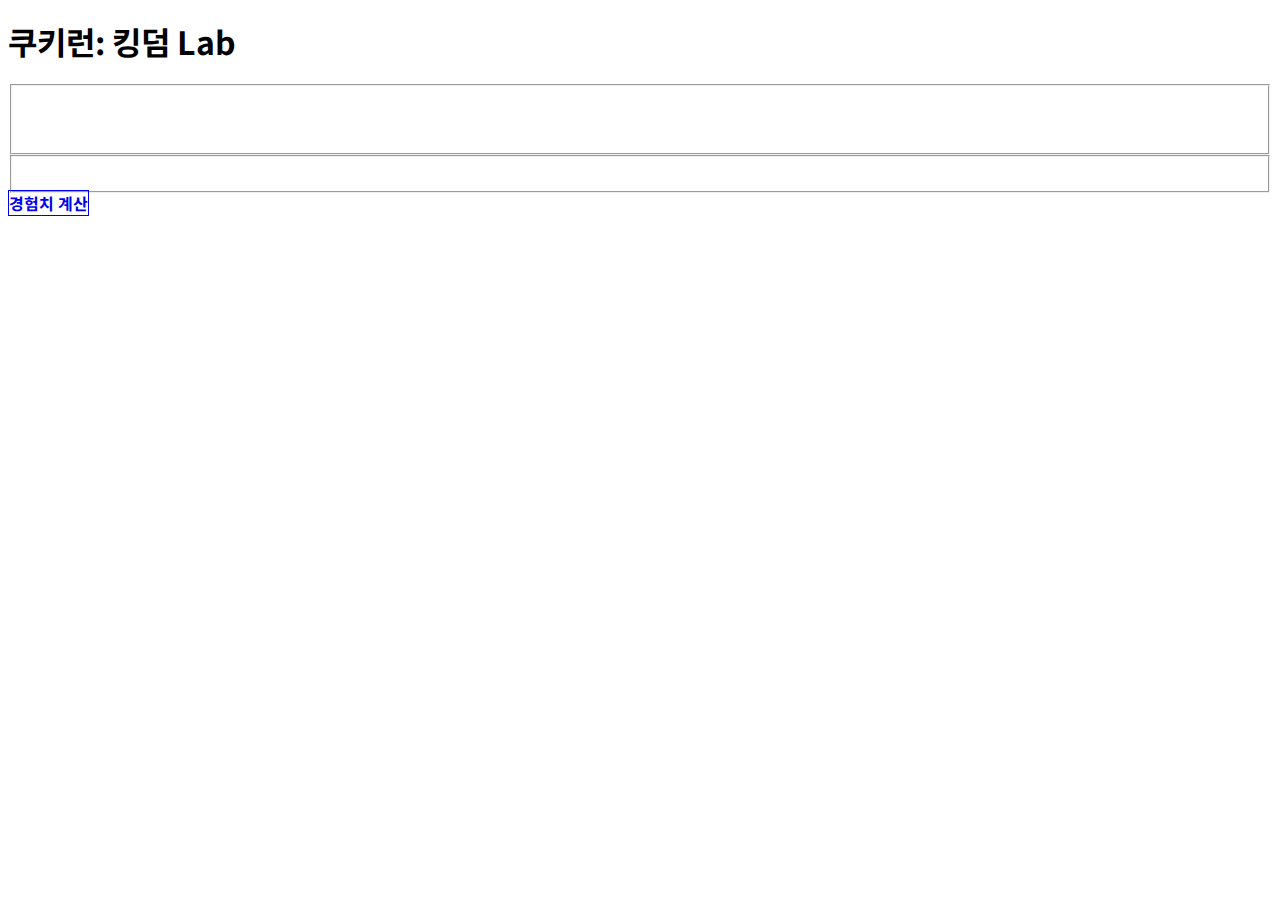
<file: index.html>
<!DOCTYPE html>
<html>
<head>
	<title>쿠키런: 킹덤 Lab</title>
	<meta charset="utf-8">
	<meta name="viewport" content="width=device-width, initial-scale=1">
	<link rel="stylesheet" href="./themes/crk.min.css">
	<link rel="stylesheet" href="./themes/jquery.mobile.icons.min.css">
	<link rel="stylesheet" href="https://ajax.aspnetcdn.com/ajax/jquery.mobile/1.4.5/jquery.mobile.structure-1.4.5.min.css">
	<link rel="stylesheet" href="./css/jquery.modal.css">
	<link rel="stylesheet" href="./css/jquery.countdown.css">
	<style type="text/css">
	.ui-block-a, .ui-block-b, .ui-block-c, .ui-block-d, .ui-block-e { text-align: center; }
	</style>
	<script src="https://ajax.aspnetcdn.com/ajax/jQuery/jquery-1.12.4.min.js"></script>
	<script src="https://ajax.aspnetcdn.com/ajax/jquery.mobile/1.4.5/jquery.mobile-1.4.5.min.js"></script>
	<script src="./js/jquery.modal.js"></script>
	<script src="./js/alert_plugin.js"></script>
	<script src="./js/jquery.plugin.min.js"></script>
	<script src="./js/jquery.countdown.js"></script>
	<script src="./js/jquery.countdown-ko.js"></script>
	<script src="./js/index.js"></script>
</head>
<body>
	<div data-role="page" data-theme="a" id="main_page">
	    <div data-role="header">
			<h1>쿠키런: 킹덤 Lab</h1>
		</div>
	    <div data-role="main" class="ui-content">
			<fieldset class="ui-grid-solo">
				<div class="ui-block-a"><h2 style="color:white; margin-top: 0px;">컨텐츠 남은 시간</h2></div>
			</fieldset>
			<fieldset class="ui-grid-a">
				<div class="ui-block-a"><h3 id="content_1" style="color:yellow; margin-top: 0px;"></h3></div>
				<div class="ui-block-b"><div id="countdown_content_1"></div></div>
				<div class="ui-block-a"><h3 id="content_2" style="color:yellow; margin-top: 0px;"></h3></div>
				<div class="ui-block-b"><div id="countdown_content_2"></div></div>
			</fieldset>
			<a href="./calc_xp" rel="external" class="ui-btn ui-icon-star ui-btn-icon-left">경험치 계산</a>
	    </div>
	    <div data-role="footer" data-position="fixed">
			<h1><a href="https://marondochi.github.io/crob/" rel="external" style="color: white; text-decoration: none;">오븐브레이크 Lab</a></h1>
		</div>
	</div>
</body>
</html>
</file>
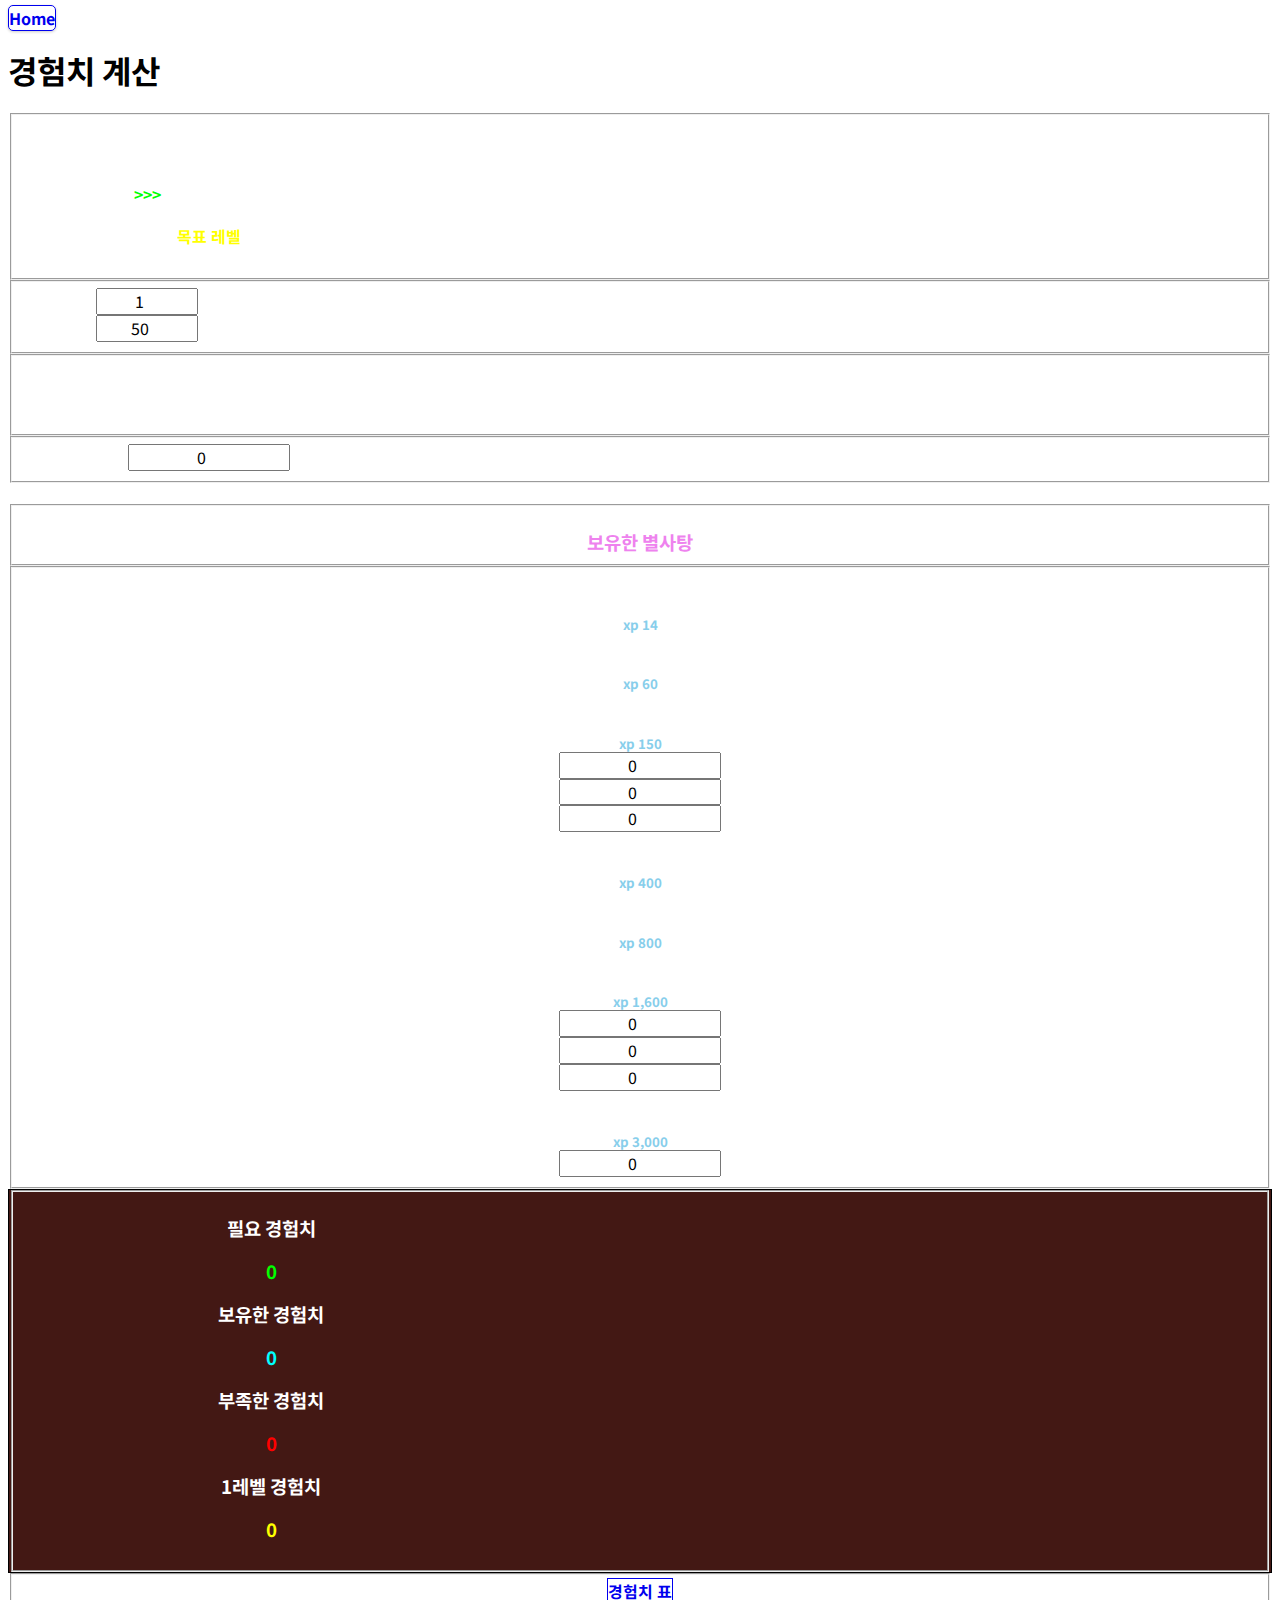
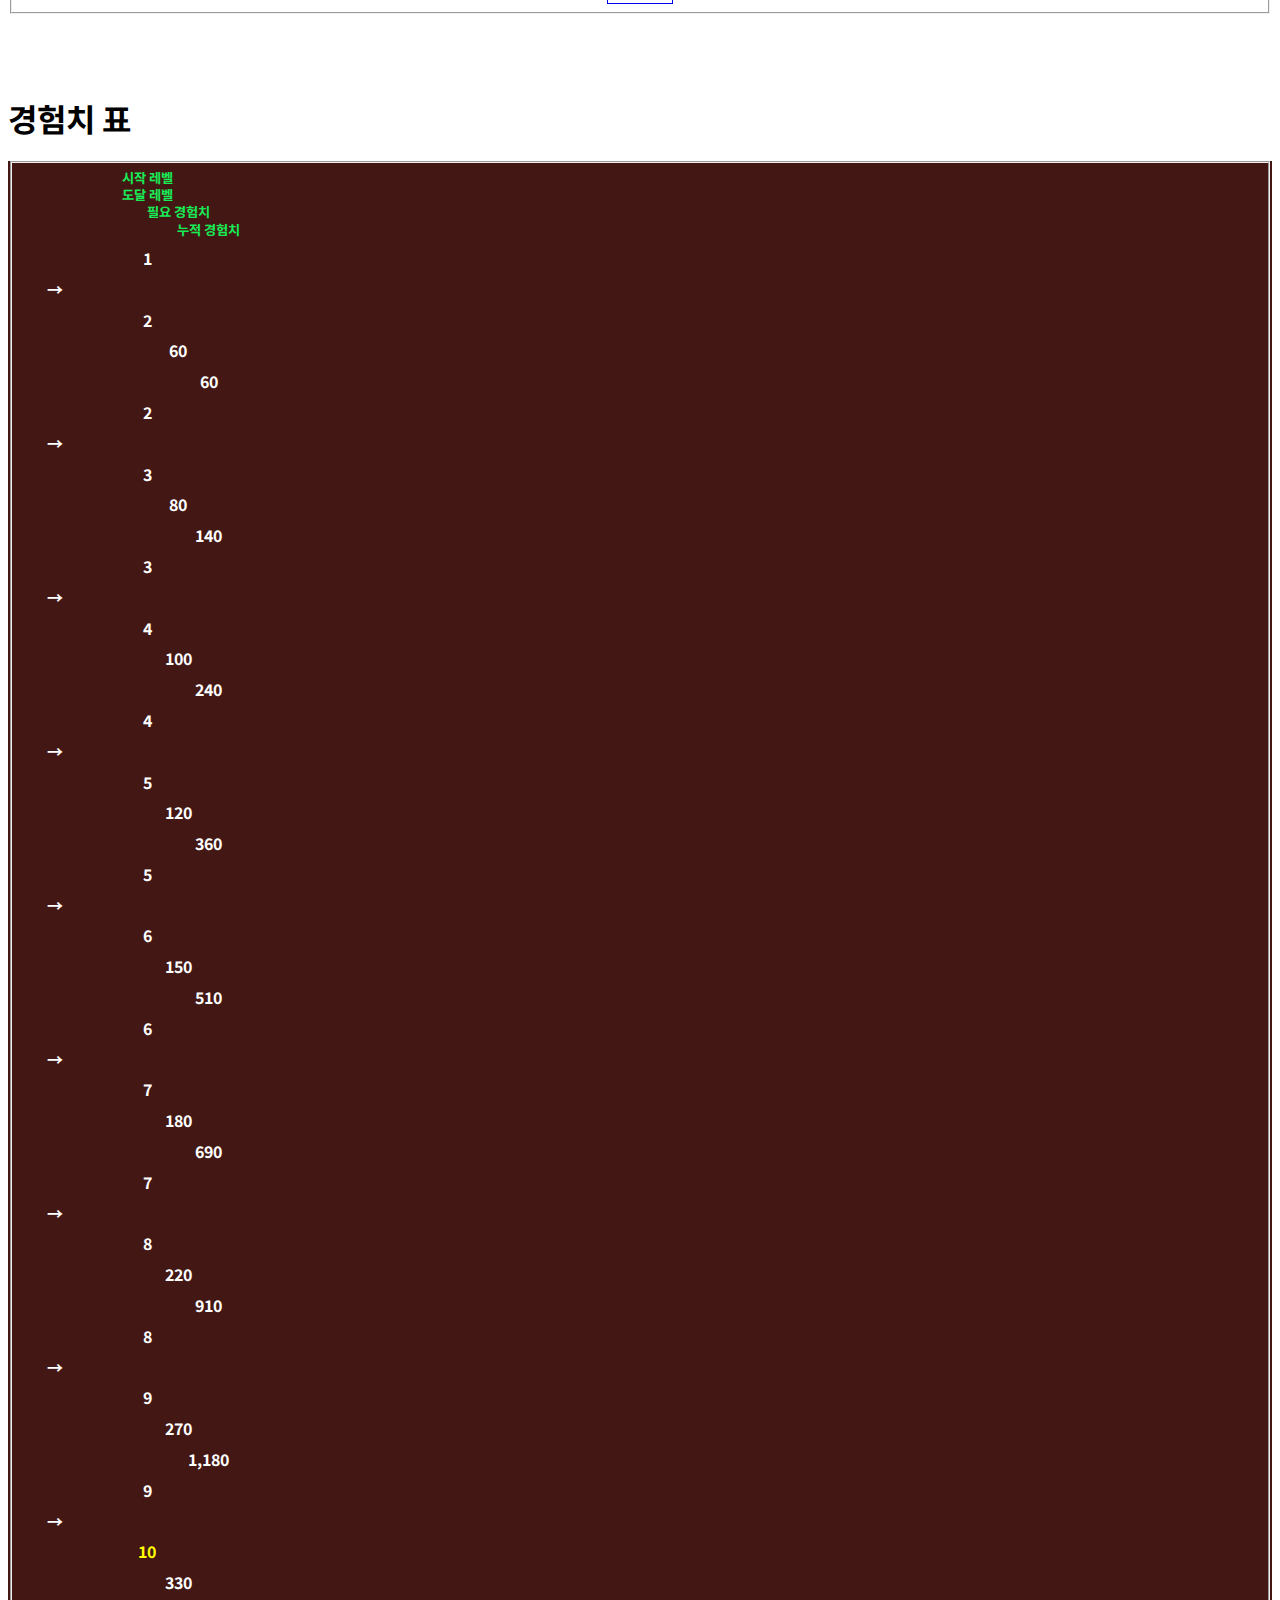
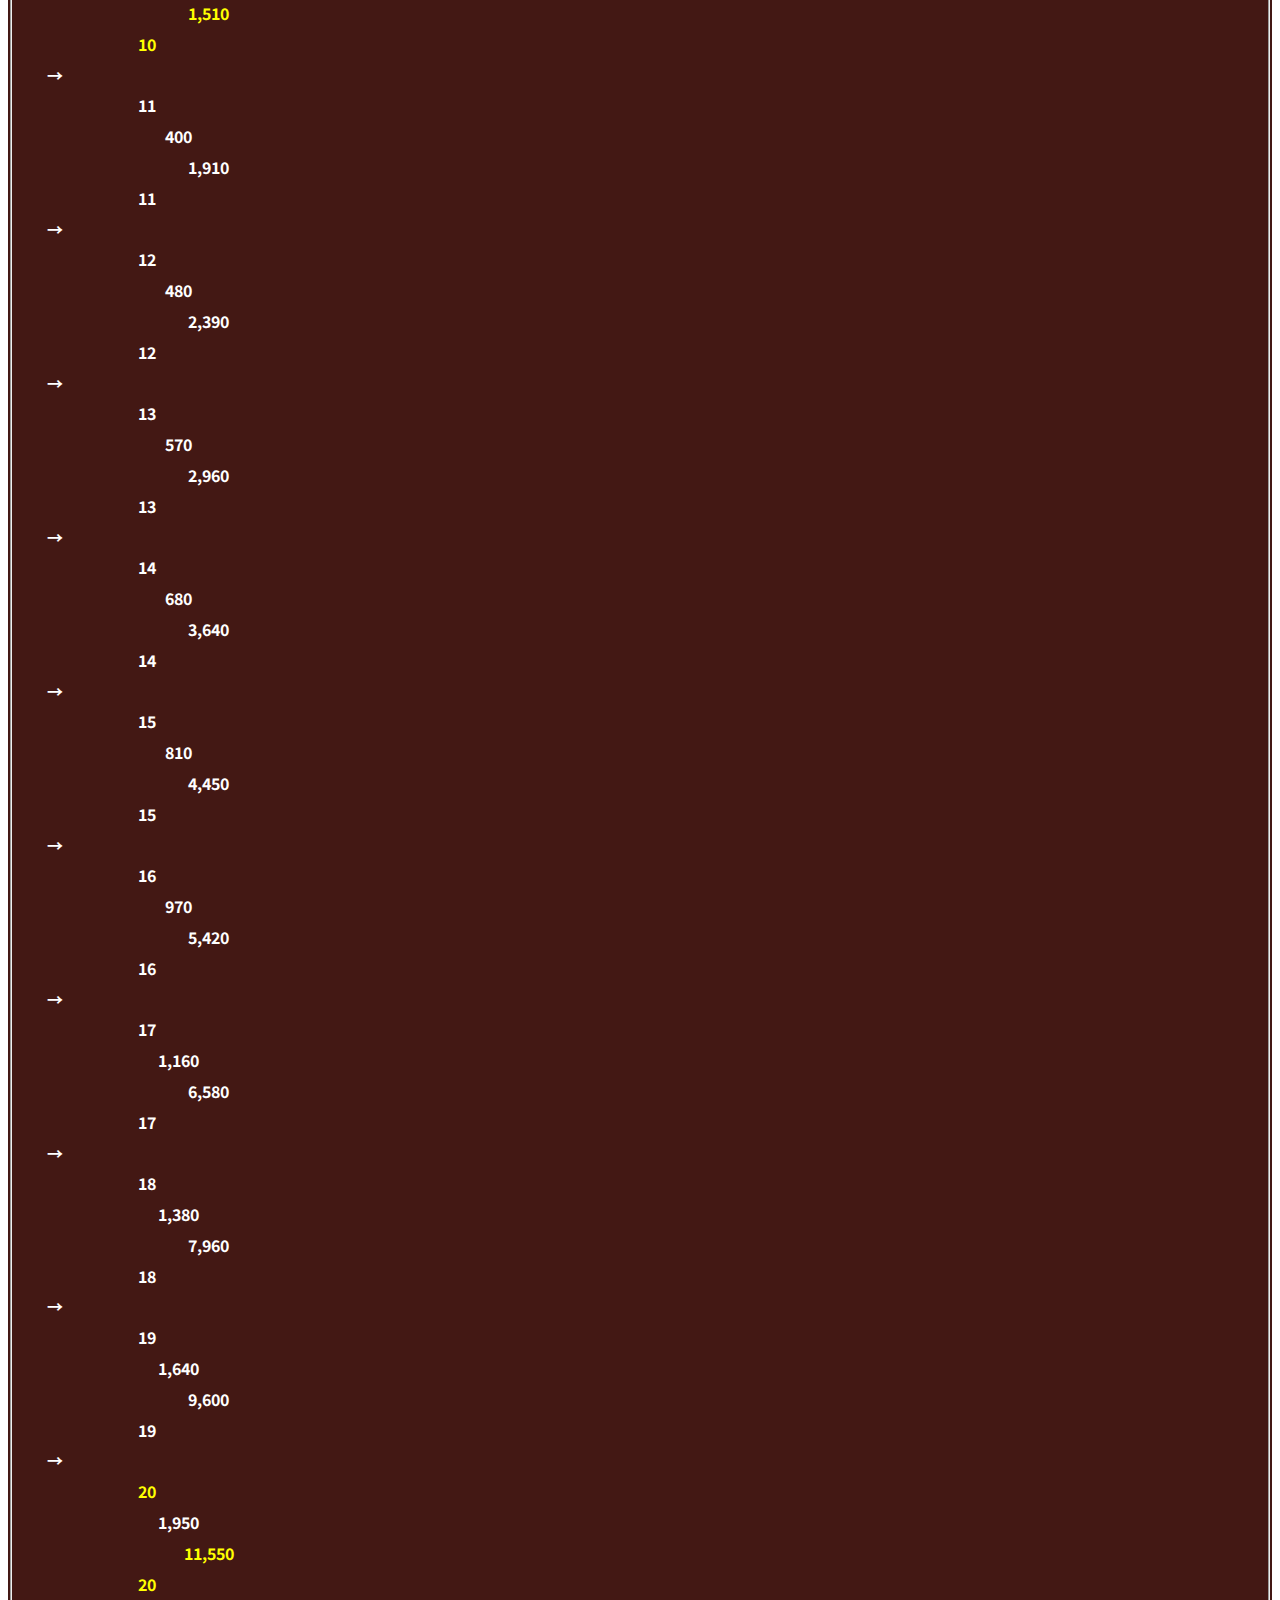
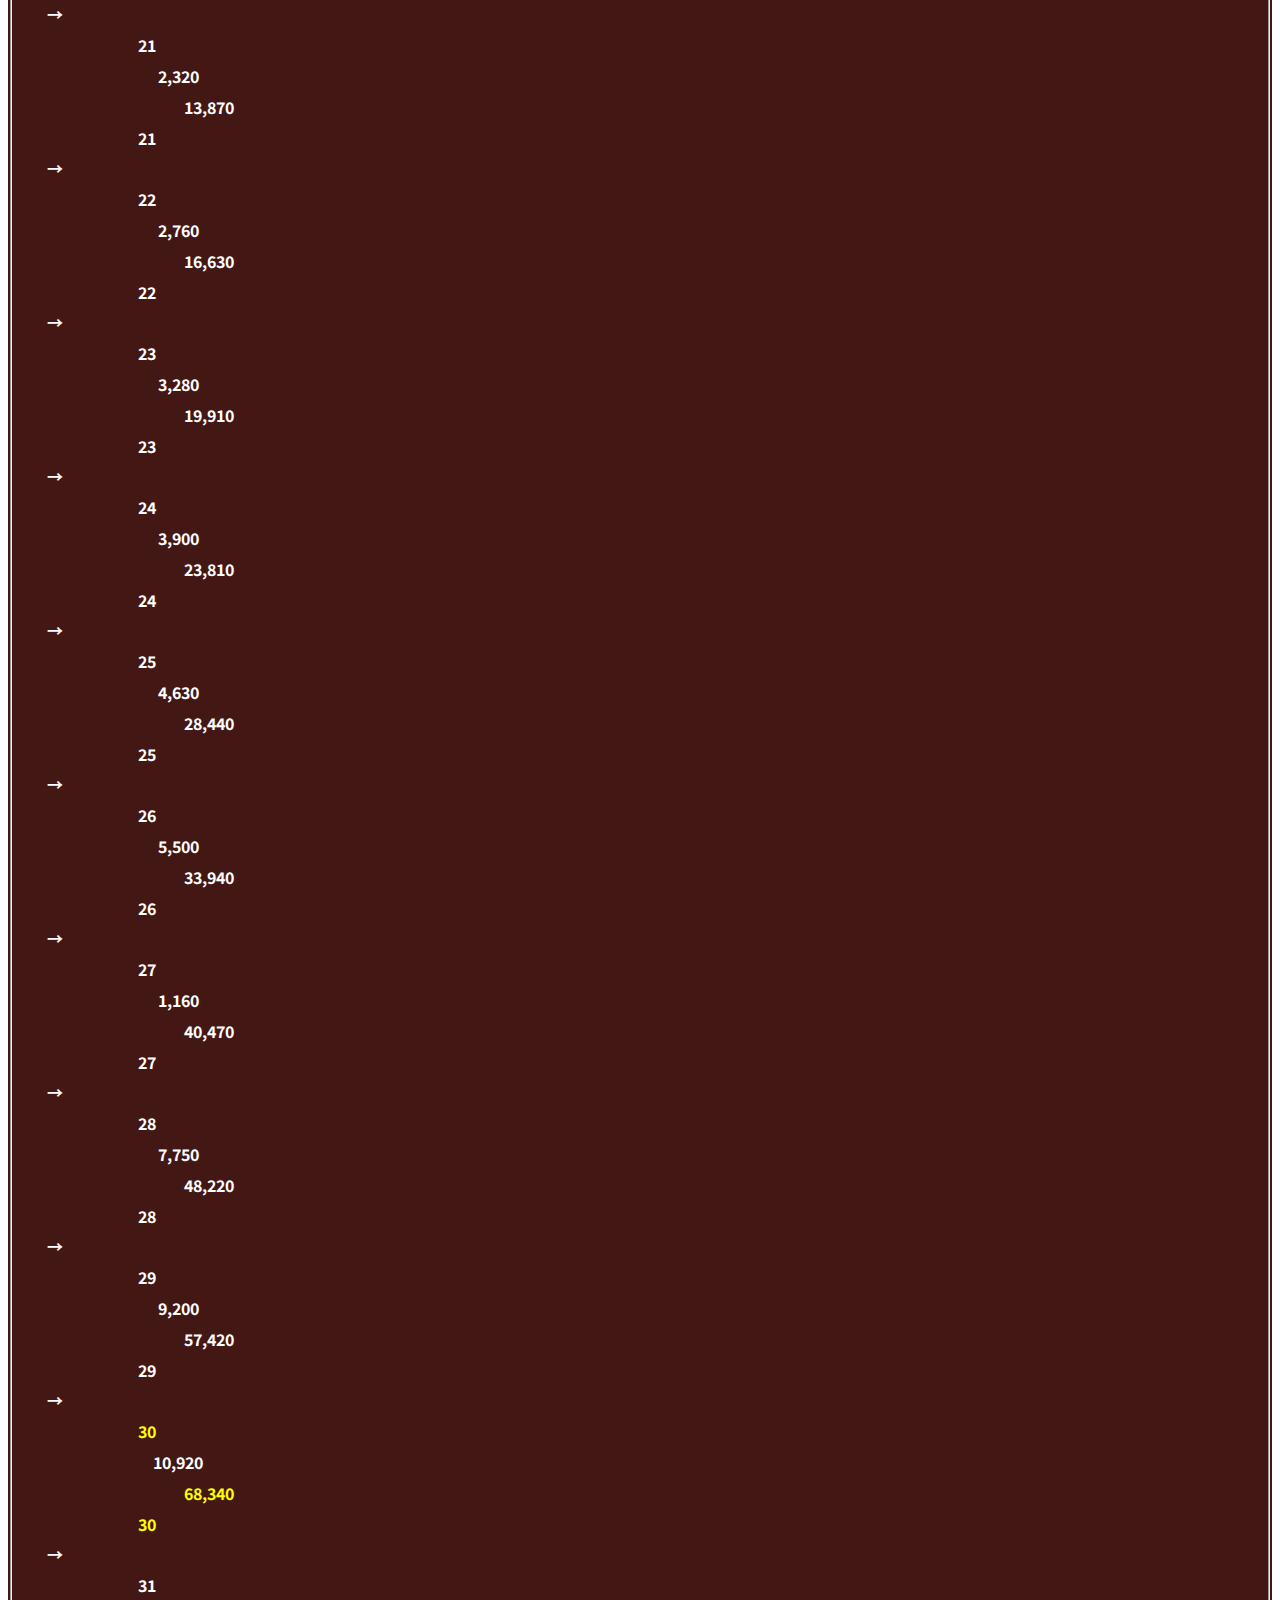
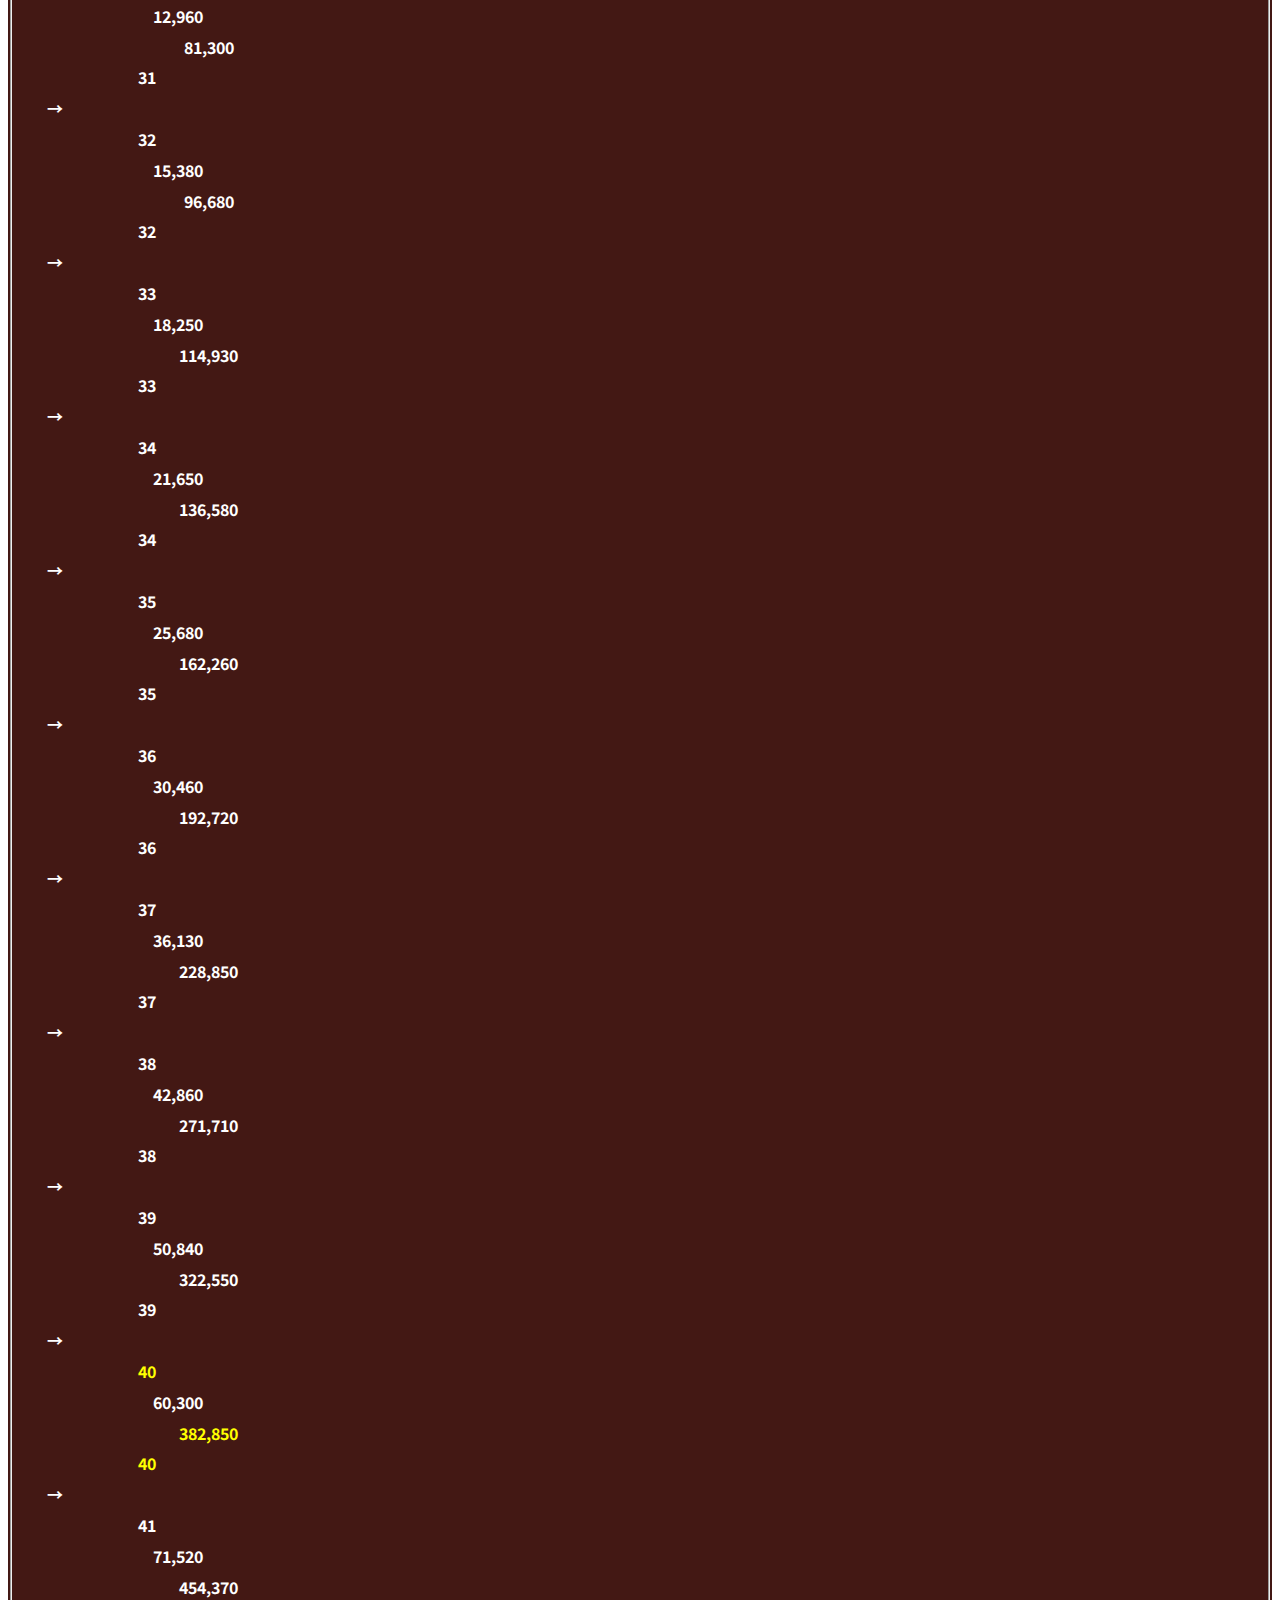
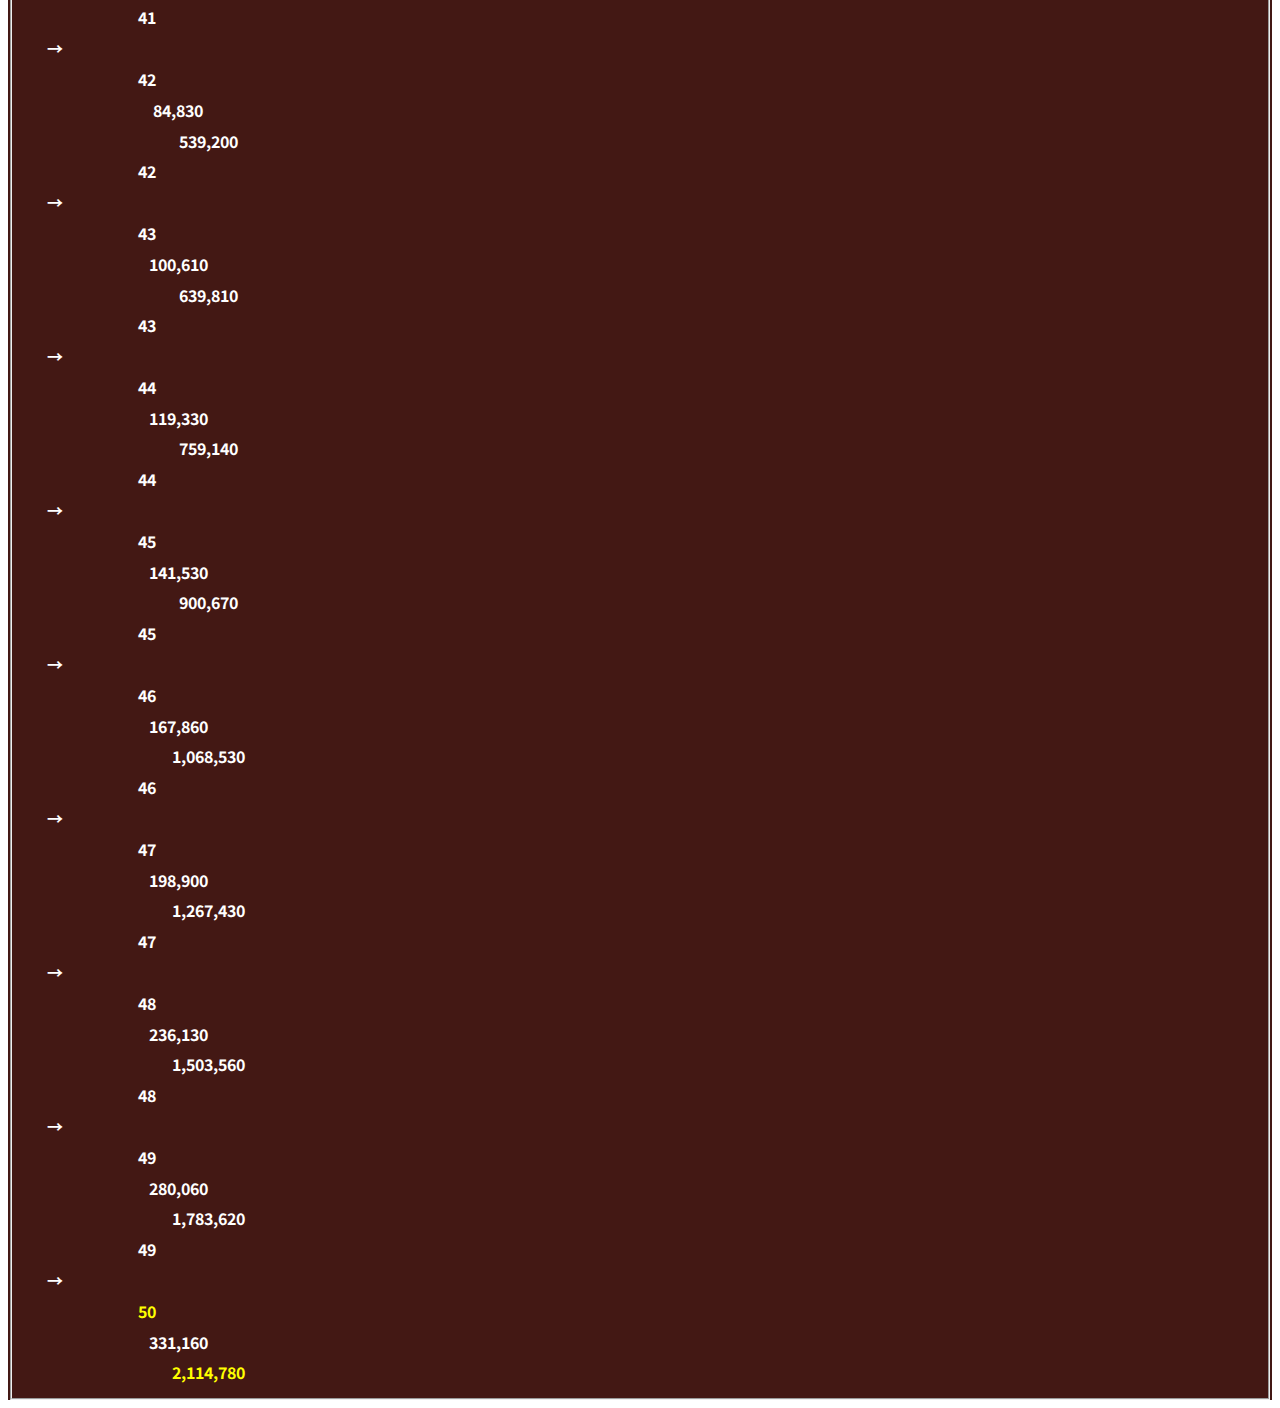
<file: calc_xp.html>
<!DOCTYPE html>
<html>
<head>
	<title>경험치 계산</title>
	<meta charset="utf-8">
	<meta name="viewport" content="width=device-width, initial-scale=1">
	<link rel="stylesheet" href="./themes/crk.min.css">
	<link rel="stylesheet" href="./themes/jquery.mobile.icons.min.css">
	<link rel="stylesheet" href="https://ajax.aspnetcdn.com/ajax/jquery.mobile/1.4.5/jquery.mobile.structure-1.4.5.min.css">
	<style>
		ul {
			border: 1px solid black;
		}
		.ui-block-a, .ui-block-b, .ui-block-c, .ui-block-d, .ui-block-e { text-align: center; }
	</style>
	<script src="https://ajax.aspnetcdn.com/ajax/jQuery/jquery-1.12.4.min.js"></script>
	<script src="https://ajax.aspnetcdn.com/ajax/jquery.mobile/1.4.5/jquery.mobile-1.4.5.min.js"></script>
	<script src="./js/jquery.toast.js"></script>
	<script src="./js/calc_xp.js"></script>
</head>
<body>
	<div data-role="page" data-theme="a" id="calc_xp_page">
		<div data-role="header">
			<a href="https://marondochi.github.io/crk/" rel="external" class="ui-btn ui-corner-all ui-shadow ui-icon-home ui-btn-icon-left">Home</a>
			<h1>경험치 계산</h1>
		</div>
		<div data-role="main" class="ui-content">
			<fieldset class="ui-grid-d">
				<div class="ui-block-a" style="width: 10%;"></div>
				<div class="ui-block-b" style="width: 30%;"><h4 style="color: white;">현재 레벨</h4></div>
				<div class="ui-block-c" style="width: 20%;"><h4 style="color: #00FF00;">>>></h4></div>
				<div class="ui-block-d" style="width: 30%;"><h4 style="color: yellow;">목표 레벨</h4></div>
				<div class="ui-block-e" style="width: 10%;"></div>
			</fieldset>
			<fieldset class="ui-grid-d">
				<div class="ui-block-a" style="width: 15%;"></div>
				<div class="ui-block-b" style="width: 20%;"><input type="number" id="curr_level" data-mini="true" data-inline="true" value="1" min="1" max="49" placeholder="1~49"  style="text-align: center;" onchange="levelValidation(this);"></div>
				<div class="ui-block-c" style="width: 30%;"></div>
				<div class="ui-block-d" style="width: 20%;"><input type="number" id="archive_level" data-mini="true" data-inline="true" value="50" min="2" max="50" placeholder="2~50" style="text-align: center;" onchange="levelValidation(this);"></div>
				<div class="ui-block-e" style="width: 15%;"></div>
			</fieldset>
			<fieldset class="ui-grid-solo">
				<div class="ui-block-a"><h4 style="color: white;">현재 경험치</h4></div>
			</fieldset>
			<fieldset class="ui-grid-d">
				<div class="ui-block-a" style="width: 35%;"></div>
				<div class="ui-block-b" style="width: 30%;"><input type="number" id="curr_xp" data-inline="true" value="0" min="0" max="331159"  style="text-align: center;" onchange="levelValidation(this);"></div>
				<div class="ui-block-c" style="width: 35%;"></div>
			</fieldset>
			<br>
			<fieldset class="ui-grid-solo">
				<div class="ui-block-a"><h3 style="color: violet; margin-bottom: 0px;">보유한 별사탕</h3></div>
			</fieldset>
			<fieldset class="ui-grid-b">
				<div class="ui-block-a">
					<h4 style="color: white; margin-bottom: 0px;">레벨 1</h4>
					<h5 style="color: skyblue; margin-top: 0px; margin-bottom: 0px;">xp 14</h5>
				</div>
				<div class="ui-block-b">
					<h4 style="color: white; margin-bottom: 0px;">레벨 2</h4>
					<h5 style="color: skyblue; margin-top: 0px; margin-bottom: 0px;">xp 60</h5>
				</div>
				<div class="ui-block-c">
					<h4 style="color: white; margin-bottom: 0px;">레벨 3</h4>
					<h5 style="color: skyblue; margin-top: 0px; margin-bottom: 0px;">xp 150</h5>
				</div>
				<div class="ui-block-a"><input type="number" id="star_jelly_1" data-mini="true" data-inline="true" value="0" min="0" max="999999" style="text-align: center;" onchange="levelValidation(this);"></div>
				<div class="ui-block-b"><input type="number" id="star_jelly_2" data-mini="true" data-inline="true" value="0" min="0" max="999999" style="text-align: center;" onchange="levelValidation(this);"></div>
				<div class="ui-block-c"><input type="number" id="star_jelly_3" data-mini="true" data-inline="true" value="0" min="0" max="999999" style="text-align: center;" onchange="levelValidation(this);"></div>
				<div class="ui-block-a">
					<h4 style="color: white; margin-bottom: 0px;">레벨 4</h4>
					<h5 style="color: skyblue; margin-top: 0px; margin-bottom: 0px;">xp 400</h5>
				</div>
				<div class="ui-block-b">
					<h4 style="color: white; margin-bottom: 0px;">레벨 5</h4>
					<h5 style="color: skyblue; margin-top: 0px; margin-bottom: 0px;">xp 800</h5>
				</div>
				<div class="ui-block-c">
					<h4 style="color: white; margin-bottom: 0px;">레벨 6</h4>
					<h5 style="color: skyblue; margin-top: 0px; margin-bottom: 0px;">xp 1,600</h5>
				</div>
				<div class="ui-block-a"><input type="number" id="star_jelly_4" data-mini="true" data-inline="true" value="0" min="0" max="999999" style="text-align: center;" onchange="levelValidation(this);"></div>
				<div class="ui-block-b"><input type="number" id="star_jelly_5" data-mini="true" data-inline="true" value="0" min="0" max="999999" style="text-align: center;" onchange="levelValidation(this);"></div>
				<div class="ui-block-c"><input type="number" id="star_jelly_6" data-mini="true" data-inline="true" value="0" min="0" max="999999" style="text-align: center;" onchange="levelValidation(this);"></div>
				<div class="ui-block-a">
					<h4 style="color: white; margin-bottom: 0px;">레벨 7</h4>
					<h5 style="color: skyblue; margin-top: 0px; margin-bottom: 0px;">xp 3,000</h5>
				</div>
				<div class="ui-block-a"><input type="number" id="star_jelly_7" data-mini="true" data-inline="true" value="0" min="0" max="999999" style="text-align: center;"></div>
			</fieldset>
			<div class="ui-body ui-body-a">
				<fieldset class="ui-grid-c">
					<div class="ui-block-a" style="width: 10%;"></div>
					<div class="ui-block-b" style="width: 40%;"><h3 style="color: white;">필요 경험치</h3></div>
					<div class="ui-block-c" style="width: 40%;"><h3 id="total_req_xp" style="color: #00ff00;">0</h3></div>
					<div class="ui-block-d" style="width: 10%;"></div>
					<div class="ui-block-a" style="width: 10%;"></div>
					<div class="ui-block-b" style="width: 40%;"><h3 style="color: white;">보유한 경험치</h3></div>
					<div class="ui-block-c" style="width: 40%;"><h3 id="avail_xp" style="color: #00ffff;">0</h3></div>
					<div class="ui-block-d" style="width: 10%;"></div>
					<div class="ui-block-a" style="width: 10%;"></div>
					<div class="ui-block-b" style="width: 40%;"><h3 style="color: white;">부족한 경험치</h3></div>
					<div class="ui-block-c" style="width: 40%;"><h3 id="req_xp_for_star_jelly" style="color: #ff0000;">0</h3></div>
					<div class="ui-block-d" style="width: 10%;"></div>
					<div class="ui-block-a" style="width: 10%;"></div>
					<div class="ui-block-b" style="width: 40%;"><h3 style="color: white;">1레벨 경험치</h3></div>
					<div class="ui-block-c" style="width: 40%;"><h3 id="req_lv1_xp_for_star_jelly" style="color: #ffff00;">0</h3></div>
					<div class="ui-block-d" style="width: 10%;"></div>
				</fieldset>
			</div>
			<fieldset class="ui-grid-solo">
				<div class="ui-block-a"><a href="#xp_table_dialog" class="ui-btn" style="text-decoration:none;">경험치 표</a></div>
			</fieldset>
		</div>
		<div data-role="footer" data-position="fixed">
			<h1><a href="https://marondochi.github.io/crob/" rel="external" style="color: white; text-decoration: none;">오븐브레이크 Lab</a></h1>
		</div>
	</div>
	<div data-role="dialog" id="xp_table_dialog">
		<div data-role="header">
			<h1>경험치 표</h1>
		</div>
		<div data-role="main" class="ui-content" style="background-color: #431814;">
			<fieldset class="ui-grid-d">
				<div class="ui-block-a" style="width: 20%;"><h5 style="color: #17EC57; margin-top: 0px; margin-bottom: 0px;">시작 레벨</h5></div>
				<div class="ui-block-b" style="width: 5%;"></div>
				<div class="ui-block-c" style="width: 20%;"><h5 style="color: #17EC57; margin-top: 0px; margin-bottom: 0px;">도달 레벨</h5></div>
				<div class="ui-block-d" style="width: 25%;"><h5 style="color: #17EC57; margin-top: 0px; margin-bottom: 0px;">필요 경험치</h5></div>
				<div class="ui-block-e" style="width: 30%;"><h5 style="color: #17EC57; margin-top: 0px; margin-bottom: 0px;">누적 경험치</h5></div>
				<div class="ui-block-a" style="width: 20%;"><h4 style="color: white; margin-top: 10px; margin-bottom: 5px;">1</h4></div>
				<div class="ui-block-b" style="width: 5%;"><h4 style="color: white; margin-top: 10px; margin-bottom: 5px;">→</h4></div>
				<div class="ui-block-c" style="width: 20%;"><h4 style="color: white; margin-top: 10px; margin-bottom: 5px;">2</h4></div>
				<div class="ui-block-d" style="width: 25%;"><h4 id="req_xp_2" style="color: white; margin-top: 10px; margin-bottom: 5px;">60</h4></div>
				<div class="ui-block-e" style="width: 30%;"><h4 id="req_total_xp_2" style="color: white; margin-top: 10px; margin-bottom: 5px;">60</h4></div>
				<div class="ui-block-a" style="width: 20%;"><h4 style="color: white; margin-top: 10px; margin-bottom: 5px;">2</h4></div>
				<div class="ui-block-b" style="width: 5%;"><h4 style="color: white; margin-top: 10px; margin-bottom: 5px;">→</h4></div>
				<div class="ui-block-c" style="width: 20%;"><h4 style="color: white; margin-top: 10px; margin-bottom: 5px;">3</h4></div>
				<div class="ui-block-d" style="width: 25%;"><h4 id="req_xp_3" style="color: white; margin-top: 10px; margin-bottom: 5px;">80</h4></div>
				<div class="ui-block-e" style="width: 30%;"><h4 id="req_total_xp_3" style="color: white; margin-top: 10px; margin-bottom: 5px;">140</h4></div>
				<div class="ui-block-a" style="width: 20%;"><h4 style="color: white; margin-top: 10px; margin-bottom: 5px;">3</h4></div>
				<div class="ui-block-b" style="width: 5%;"><h4 style="color: white; margin-top: 10px; margin-bottom: 5px;">→</h4></div>
				<div class="ui-block-c" style="width: 20%;"><h4 style="color: white; margin-top: 10px; margin-bottom: 5px;">4</h4></div>
				<div class="ui-block-d" style="width: 25%;"><h4 id="req_xp_4" style="color: white; margin-top: 10px; margin-bottom: 5px;">100</h4></div>
				<div class="ui-block-e" style="width: 30%;"><h4 id="req_total_xp_4" style="color: white; margin-top: 10px; margin-bottom: 5px;">240</h4></div>
				<div class="ui-block-a" style="width: 20%;"><h4 style="color: white; margin-top: 10px; margin-bottom: 5px;">4</h4></div>
				<div class="ui-block-b" style="width: 5%;"><h4 style="color: white; margin-top: 10px; margin-bottom: 5px;">→</h4></div>
				<div class="ui-block-c" style="width: 20%;"><h4 style="color: white; margin-top: 10px; margin-bottom: 5px;">5</h4></div>
				<div class="ui-block-d" style="width: 25%;"><h4 id="req_xp_5" style="color: white; margin-top: 10px; margin-bottom: 5px;">120</h4></div>
				<div class="ui-block-e" style="width: 30%;"><h4 id="req_total_xp_5" style="color: white; margin-top: 10px; margin-bottom: 5px;">360</h4></div>
				<div class="ui-block-a" style="width: 20%;"><h4 style="color: white; margin-top: 10px; margin-bottom: 5px;">5</h4></div>
				<div class="ui-block-b" style="width: 5%;"><h4 style="color: white; margin-top: 10px; margin-bottom: 5px;">→</h4></div>
				<div class="ui-block-c" style="width: 20%;"><h4 style="color: white; margin-top: 10px; margin-bottom: 5px;">6</h4></div>
				<div class="ui-block-d" style="width: 25%;"><h4 id="req_xp_6" style="color: white; margin-top: 10px; margin-bottom: 5px;">150</h4></div>
				<div class="ui-block-e" style="width: 30%;"><h4 id="req_total_xp_6" style="color: white; margin-top: 10px; margin-bottom: 5px;">510</h4></div>
				<div class="ui-block-a" style="width: 20%;"><h4 style="color: white; margin-top: 10px; margin-bottom: 5px;">6</h4></div>
				<div class="ui-block-b" style="width: 5%;"><h4 style="color: white; margin-top: 10px; margin-bottom: 5px;">→</h4></div>
				<div class="ui-block-c" style="width: 20%;"><h4 style="color: white; margin-top: 10px; margin-bottom: 5px;">7</h4></div>
				<div class="ui-block-d" style="width: 25%;"><h4 id="req_xp_7" style="color: white; margin-top: 10px; margin-bottom: 5px;">180</h4></div>
				<div class="ui-block-e" style="width: 30%;"><h4 id="req_total_xp_7" style="color: white; margin-top: 10px; margin-bottom: 5px;">690</h4></div>
				<div class="ui-block-a" style="width: 20%;"><h4 style="color: white; margin-top: 10px; margin-bottom: 5px;">7</h4></div>
				<div class="ui-block-b" style="width: 5%;"><h4 style="color: white; margin-top: 10px; margin-bottom: 5px;">→</h4></div>
				<div class="ui-block-c" style="width: 20%;"><h4 style="color: white; margin-top: 10px; margin-bottom: 5px;">8</h4></div>
				<div class="ui-block-d" style="width: 25%;"><h4 id="req_xp_8" style="color: white; margin-top: 10px; margin-bottom: 5px;">220</h4></div>
				<div class="ui-block-e" style="width: 30%;"><h4 id="req_total_xp_8" style="color: white; margin-top: 10px; margin-bottom: 5px;">910</h4></div>
				<div class="ui-block-a" style="width: 20%;"><h4 style="color: white; margin-top: 10px; margin-bottom: 5px;">8</h4></div>
				<div class="ui-block-b" style="width: 5%;"><h4 style="color: white; margin-top: 10px; margin-bottom: 5px;">→</h4></div>
				<div class="ui-block-c" style="width: 20%;"><h4 style="color: white; margin-top: 10px; margin-bottom: 5px;">9</h4></div>
				<div class="ui-block-d" style="width: 25%;"><h4 id="req_xp_9" style="color: white; margin-top: 10px; margin-bottom: 5px;">270</h4></div>
				<div class="ui-block-e" style="width: 30%;"><h4 id="req_total_xp_9" style="color: white; margin-top: 10px; margin-bottom: 5px;">1,180</h4></div>
				<div class="ui-block-a" style="width: 20%;"><h4 style="color: white; margin-top: 10px; margin-bottom: 5px;">9</h4></div>
				<div class="ui-block-b" style="width: 5%;"><h4 style="color: white; margin-top: 10px; margin-bottom: 5px;">→</h4></div>
				<div class="ui-block-c" style="width: 20%;"><h4 style="color: yellow; margin-top: 10px; margin-bottom: 5px;">10</h4></div>
				<div class="ui-block-d" style="width: 25%;"><h4 id="req_xp_10" style="color: white; margin-top: 10px; margin-bottom: 5px;">330</h4></div>
				<div class="ui-block-e" style="width: 30%;"><h4 id="req_total_xp_10" style="color: yellow; margin-top: 10px; margin-bottom: 5px;">1,510</h4></div>
				<div class="ui-block-a" style="width: 20%;"><h4 style="color: yellow; margin-top: 10px; margin-bottom: 5px;">10</h4></div>
				<div class="ui-block-b" style="width: 5%;"><h4 style="color: white; margin-top: 10px; margin-bottom: 5px;">→</h4></div>
				<div class="ui-block-c" style="width: 20%;"><h4 style="color: white; margin-top: 10px; margin-bottom: 5px;">11</h4></div>
				<div class="ui-block-d" style="width: 25%;"><h4 id="req_xp_11" style="color: white; margin-top: 10px; margin-bottom: 5px;">400</h4></div>
				<div class="ui-block-e" style="width: 30%;"><h4 id="req_total_xp_11" style="color: white; margin-top: 10px; margin-bottom: 5px;">1,910</h4></div>
				<div class="ui-block-a" style="width: 20%;"><h4 style="color: white; margin-top: 10px; margin-bottom: 5px;">11</h4></div>
				<div class="ui-block-b" style="width: 5%;"><h4 style="color: white; margin-top: 10px; margin-bottom: 5px;">→</h4></div>
				<div class="ui-block-c" style="width: 20%;"><h4 style="color: white; margin-top: 10px; margin-bottom: 5px;">12</h4></div>
				<div class="ui-block-d" style="width: 25%;"><h4 id="req_xp_12" style="color: white; margin-top: 10px; margin-bottom: 5px;">480</h4></div>
				<div class="ui-block-e" style="width: 30%;"><h4 id="req_total_xp_12" style="color: white; margin-top: 10px; margin-bottom: 5px;">2,390</h4></div>
				<div class="ui-block-a" style="width: 20%;"><h4 style="color: white; margin-top: 10px; margin-bottom: 5px;">12</h4></div>
				<div class="ui-block-b" style="width: 5%;"><h4 style="color: white; margin-top: 10px; margin-bottom: 5px;">→</h4></div>
				<div class="ui-block-c" style="width: 20%;"><h4 style="color: white; margin-top: 10px; margin-bottom: 5px;">13</h4></div>
				<div class="ui-block-d" style="width: 25%;"><h4 id="req_xp_13" style="color: white; margin-top: 10px; margin-bottom: 5px;">570</h4></div>
				<div class="ui-block-e" style="width: 30%;"><h4 id="req_total_xp_13" style="color: white; margin-top: 10px; margin-bottom: 5px;">2,960</h4></div>
				<div class="ui-block-a" style="width: 20%;"><h4 style="color: white; margin-top: 10px; margin-bottom: 5px;">13</h4></div>
				<div class="ui-block-b" style="width: 5%;"><h4 style="color: white; margin-top: 10px; margin-bottom: 5px;">→</h4></div>
				<div class="ui-block-c" style="width: 20%;"><h4 style="color: white; margin-top: 10px; margin-bottom: 5px;">14</h4></div>
				<div class="ui-block-d" style="width: 25%;"><h4 id="req_xp_14" style="color: white; margin-top: 10px; margin-bottom: 5px;">680</h4></div>
				<div class="ui-block-e" style="width: 30%;"><h4 id="req_total_xp_14" style="color: white; margin-top: 10px; margin-bottom: 5px;">3,640</h4></div>
				<div class="ui-block-a" style="width: 20%;"><h4 style="color: white; margin-top: 10px; margin-bottom: 5px;">14</h4></div>
				<div class="ui-block-b" style="width: 5%;"><h4 style="color: white; margin-top: 10px; margin-bottom: 5px;">→</h4></div>
				<div class="ui-block-c" style="width: 20%;"><h4 style="color: white; margin-top: 10px; margin-bottom: 5px;">15</h4></div>
				<div class="ui-block-d" style="width: 25%;"><h4 id="req_xp_15" style="color: white; margin-top: 10px; margin-bottom: 5px;">810</h4></div>
				<div class="ui-block-e" style="width: 30%;"><h4 id="req_total_xp_15" style="color: white; margin-top: 10px; margin-bottom: 5px;">4,450</h4></div>
				<div class="ui-block-a" style="width: 20%;"><h4 style="color: white; margin-top: 10px; margin-bottom: 5px;">15</h4></div>
				<div class="ui-block-b" style="width: 5%;"><h4 style="color: white; margin-top: 10px; margin-bottom: 5px;">→</h4></div>
				<div class="ui-block-c" style="width: 20%;"><h4 style="color: white; margin-top: 10px; margin-bottom: 5px;">16</h4></div>
				<div class="ui-block-d" style="width: 25%;"><h4 id="req_xp_16" style="color: white; margin-top: 10px; margin-bottom: 5px;">970</h4></div>
				<div class="ui-block-e" style="width: 30%;"><h4 id="req_total_xp_16" style="color: white; margin-top: 10px; margin-bottom: 5px;">5,420</h4></div>
				<div class="ui-block-a" style="width: 20%;"><h4 style="color: white; margin-top: 10px; margin-bottom: 5px;">16</h4></div>
				<div class="ui-block-b" style="width: 5%;"><h4 style="color: white; margin-top: 10px; margin-bottom: 5px;">→</h4></div>
				<div class="ui-block-c" style="width: 20%;"><h4 style="color: white; margin-top: 10px; margin-bottom: 5px;">17</h4></div>
				<div class="ui-block-d" style="width: 25%;"><h4 id="req_xp_17" style="color: white; margin-top: 10px; margin-bottom: 5px;">1,160</h4></div>
				<div class="ui-block-e" style="width: 30%;"><h4 id="req_total_xp_17" style="color: white; margin-top: 10px; margin-bottom: 5px;">6,580</h4></div>
				<div class="ui-block-a" style="width: 20%;"><h4 style="color: white; margin-top: 10px; margin-bottom: 5px;">17</h4></div>
				<div class="ui-block-b" style="width: 5%;"><h4 style="color: white; margin-top: 10px; margin-bottom: 5px;">→</h4></div>
				<div class="ui-block-c" style="width: 20%;"><h4 style="color: white; margin-top: 10px; margin-bottom: 5px;">18</h4></div>
				<div class="ui-block-d" style="width: 25%;"><h4 id="req_xp_18" style="color: white; margin-top: 10px; margin-bottom: 5px;">1,380</h4></div>
				<div class="ui-block-e" style="width: 30%;"><h4 id="req_total_xp_18" style="color: white; margin-top: 10px; margin-bottom: 5px;">7,960</h4></div>
				<div class="ui-block-a" style="width: 20%;"><h4 style="color: white; margin-top: 10px; margin-bottom: 5px;">18</h4></div>
				<div class="ui-block-b" style="width: 5%;"><h4 style="color: white; margin-top: 10px; margin-bottom: 5px;">→</h4></div>
				<div class="ui-block-c" style="width: 20%;"><h4 style="color: white; margin-top: 10px; margin-bottom: 5px;">19</h4></div>
				<div class="ui-block-d" style="width: 25%;"><h4 id="req_xp_19" style="color: white; margin-top: 10px; margin-bottom: 5px;">1,640</h4></div>
				<div class="ui-block-e" style="width: 30%;"><h4 id="req_total_xp_19" style="color: white; margin-top: 10px; margin-bottom: 5px;">9,600</h4></div>
				<div class="ui-block-a" style="width: 20%;"><h4 style="color: white; margin-top: 10px; margin-bottom: 5px;">19</h4></div>
				<div class="ui-block-b" style="width: 5%;"><h4 style="color: white; margin-top: 10px; margin-bottom: 5px;">→</h4></div>
				<div class="ui-block-c" style="width: 20%;"><h4 style="color: yellow; margin-top: 10px; margin-bottom: 5px;">20</h4></div>
				<div class="ui-block-d" style="width: 25%;"><h4 id="req_xp_20" style="color: white; margin-top: 10px; margin-bottom: 5px;">1,950</h4></div>
				<div class="ui-block-e" style="width: 30%;"><h4 id="req_total_xp_20" style="color: yellow; margin-top: 10px; margin-bottom: 5px;">11,550</h4></div>
				<div class="ui-block-a" style="width: 20%;"><h4 style="color: yellow; margin-top: 10px; margin-bottom: 5px;">20</h4></div>
				<div class="ui-block-b" style="width: 5%;"><h4 style="color: white; margin-top: 10px; margin-bottom: 5px;">→</h4></div>
				<div class="ui-block-c" style="width: 20%;"><h4 style="color: white; margin-top: 10px; margin-bottom: 5px;">21</h4></div>
				<div class="ui-block-d" style="width: 25%;"><h4 id="req_xp_21" style="color: white; margin-top: 10px; margin-bottom: 5px;">2,320</h4></div>
				<div class="ui-block-e" style="width: 30%;"><h4 id="req_total_xp_21" style="color: white; margin-top: 10px; margin-bottom: 5px;">13,870</h4></div>
				<div class="ui-block-a" style="width: 20%;"><h4 style="color: white; margin-top: 10px; margin-bottom: 5px;">21</h4></div>
				<div class="ui-block-b" style="width: 5%;"><h4 style="color: white; margin-top: 10px; margin-bottom: 5px;">→</h4></div>
				<div class="ui-block-c" style="width: 20%;"><h4 style="color: white; margin-top: 10px; margin-bottom: 5px;">22</h4></div>
				<div class="ui-block-d" style="width: 25%;"><h4 id="req_xp_22" style="color: white; margin-top: 10px; margin-bottom: 5px;">2,760</h4></div>
				<div class="ui-block-e" style="width: 30%;"><h4 id="req_total_xp_22" style="color: white; margin-top: 10px; margin-bottom: 5px;">16,630</h4></div>
				<div class="ui-block-a" style="width: 20%;"><h4 style="color: white; margin-top: 10px; margin-bottom: 5px;">22</h4></div>
				<div class="ui-block-b" style="width: 5%;"><h4 style="color: white; margin-top: 10px; margin-bottom: 5px;">→</h4></div>
				<div class="ui-block-c" style="width: 20%;"><h4 style="color: white; margin-top: 10px; margin-bottom: 5px;">23</h4></div>
				<div class="ui-block-d" style="width: 25%;"><h4 id="req_xp_23" style="color: white; margin-top: 10px; margin-bottom: 5px;">3,280</h4></div>
				<div class="ui-block-e" style="width: 30%;"><h4 id="req_total_xp_23" style="color: white; margin-top: 10px; margin-bottom: 5px;">19,910</h4></div>
				<div class="ui-block-a" style="width: 20%;"><h4 style="color: white; margin-top: 10px; margin-bottom: 5px;">23</h4></div>
				<div class="ui-block-b" style="width: 5%;"><h4 style="color: white; margin-top: 10px; margin-bottom: 5px;">→</h4></div>
				<div class="ui-block-c" style="width: 20%;"><h4 style="color: white; margin-top: 10px; margin-bottom: 5px;">24</h4></div>
				<div class="ui-block-d" style="width: 25%;"><h4 id="req_xp_24" style="color: white; margin-top: 10px; margin-bottom: 5px;">3,900</h4></div>
				<div class="ui-block-e" style="width: 30%;"><h4 id="req_total_xp_24" style="color: white; margin-top: 10px; margin-bottom: 5px;">23,810</h4></div>
				<div class="ui-block-a" style="width: 20%;"><h4 style="color: white; margin-top: 10px; margin-bottom: 5px;">24</h4></div>
				<div class="ui-block-b" style="width: 5%;"><h4 style="color: white; margin-top: 10px; margin-bottom: 5px;">→</h4></div>
				<div class="ui-block-c" style="width: 20%;"><h4 style="color: white; margin-top: 10px; margin-bottom: 5px;">25</h4></div>
				<div class="ui-block-d" style="width: 25%;"><h4 id="req_xp_25" style="color: white; margin-top: 10px; margin-bottom: 5px;">4,630</h4></div>
				<div class="ui-block-e" style="width: 30%;"><h4 id="req_total_xp_25" style="color: white; margin-top: 10px; margin-bottom: 5px;">28,440</h4></div>
				<div class="ui-block-a" style="width: 20%;"><h4 style="color: white; margin-top: 10px; margin-bottom: 5px;">25</h4></div>
				<div class="ui-block-b" style="width: 5%;"><h4 style="color: white; margin-top: 10px; margin-bottom: 5px;">→</h4></div>
				<div class="ui-block-c" style="width: 20%;"><h4 style="color: white; margin-top: 10px; margin-bottom: 5px;">26</h4></div>
				<div class="ui-block-d" style="width: 25%;"><h4 id="req_xp_26" style="color: white; margin-top: 10px; margin-bottom: 5px;">5,500</h4></div>
				<div class="ui-block-e" style="width: 30%;"><h4 id="req_total_xp_26" style="color: white; margin-top: 10px; margin-bottom: 5px;">33,940</h4></div>
				<div class="ui-block-a" style="width: 20%;"><h4 style="color: white; margin-top: 10px; margin-bottom: 5px;">26</h4></div>
				<div class="ui-block-b" style="width: 5%;"><h4 style="color: white; margin-top: 10px; margin-bottom: 5px;">→</h4></div>
				<div class="ui-block-c" style="width: 20%;"><h4 style="color: white; margin-top: 10px; margin-bottom: 5px;">27</h4></div>
				<div class="ui-block-d" style="width: 25%;"><h4 id="req_xp_27" style="color: white; margin-top: 10px; margin-bottom: 5px;">1,160</h4></div>
				<div class="ui-block-e" style="width: 30%;"><h4 id="req_total_xp_27" style="color: white; margin-top: 10px; margin-bottom: 5px;">40,470</h4></div>
				<div class="ui-block-a" style="width: 20%;"><h4 style="color: white; margin-top: 10px; margin-bottom: 5px;">27</h4></div>
				<div class="ui-block-b" style="width: 5%;"><h4 style="color: white; margin-top: 10px; margin-bottom: 5px;">→</h4></div>
				<div class="ui-block-c" style="width: 20%;"><h4 style="color: white; margin-top: 10px; margin-bottom: 5px;">28</h4></div>
				<div class="ui-block-d" style="width: 25%;"><h4 id="req_xp_28" style="color: white; margin-top: 10px; margin-bottom: 5px;">7,750</h4></div>
				<div class="ui-block-e" style="width: 30%;"><h4 id="req_total_xp_28" style="color: white; margin-top: 10px; margin-bottom: 5px;">48,220</h4></div>
				<div class="ui-block-a" style="width: 20%;"><h4 style="color: white; margin-top: 10px; margin-bottom: 5px;">28</h4></div>
				<div class="ui-block-b" style="width: 5%;"><h4 style="color: white; margin-top: 10px; margin-bottom: 5px;">→</h4></div>
				<div class="ui-block-c" style="width: 20%;"><h4 style="color: white; margin-top: 10px; margin-bottom: 5px;">29</h4></div>
				<div class="ui-block-d" style="width: 25%;"><h4 id="req_xp_29" style="color: white; margin-top: 10px; margin-bottom: 5px;">9,200</h4></div>
				<div class="ui-block-e" style="width: 30%;"><h4 id="req_total_xp_29" style="color: white; margin-top: 10px; margin-bottom: 5px;">57,420</h4></div>
				<div class="ui-block-a" style="width: 20%;"><h4 style="color: white; margin-top: 10px; margin-bottom: 5px;">29</h4></div>
				<div class="ui-block-b" style="width: 5%;"><h4 style="color: white; margin-top: 10px; margin-bottom: 5px;">→</h4></div>
				<div class="ui-block-c" style="width: 20%;"><h4 style="color: yellow; margin-top: 10px; margin-bottom: 5px;">30</h4></div>
				<div class="ui-block-d" style="width: 25%;"><h4 id="req_xp_30" style="color: white; margin-top: 10px; margin-bottom: 5px;">10,920</h4></div>
				<div class="ui-block-e" style="width: 30%;"><h4 id="req_total_xp_30" style="color: yellow; margin-top: 10px; margin-bottom: 5px;">68,340</h4></div>
				<div class="ui-block-a" style="width: 20%;"><h4 style="color: yellow; margin-top: 10px; margin-bottom: 5px;">30</h4></div>
				<div class="ui-block-b" style="width: 5%;"><h4 style="color: white; margin-top: 10px; margin-bottom: 5px;">→</h4></div>
				<div class="ui-block-c" style="width: 20%;"><h4 style="color: white; margin-top: 10px; margin-bottom: 5px;">31</h4></div>
				<div class="ui-block-d" style="width: 25%;"><h4 id="req_xp_31" style="color: white; margin-top: 10px; margin-bottom: 5px;">12,960</h4></div>
				<div class="ui-block-e" style="width: 30%;"><h4 id="req_total_xp_31" style="color: white; margin-top: 10px; margin-bottom: 5px;">81,300</h4></div>
				<div class="ui-block-a" style="width: 20%;"><h4 style="color: white; margin-top: 10px; margin-bottom: 5px;">31</h4></div>
				<div class="ui-block-b" style="width: 5%;"><h4 style="color: white; margin-top: 10px; margin-bottom: 5px;">→</h4></div>
				<div class="ui-block-c" style="width: 20%;"><h4 style="color: white; margin-top: 10px; margin-bottom: 5px;">32</h4></div>
				<div class="ui-block-d" style="width: 25%;"><h4 id="req_xp_32" style="color: white; margin-top: 10px; margin-bottom: 5px;">15,380</h4></div>
				<div class="ui-block-e" style="width: 30%;"><h4 id="req_total_xp_32" style="color: white; margin-top: 10px; margin-bottom: 5px;">96,680</h4></div>
				<div class="ui-block-a" style="width: 20%;"><h4 style="color: white; margin-top: 10px; margin-bottom: 5px;">32</h4></div>
				<div class="ui-block-b" style="width: 5%;"><h4 style="color: white; margin-top: 10px; margin-bottom: 5px;">→</h4></div>
				<div class="ui-block-c" style="width: 20%;"><h4 style="color: white; margin-top: 10px; margin-bottom: 5px;">33</h4></div>
				<div class="ui-block-d" style="width: 25%;"><h4 id="req_xp_33" style="color: white; margin-top: 10px; margin-bottom: 5px;">18,250</h4></div>
				<div class="ui-block-e" style="width: 30%;"><h4 id="req_total_xp_33" style="color: white; margin-top: 10px; margin-bottom: 5px;">114,930</h4></div>
				<div class="ui-block-a" style="width: 20%;"><h4 style="color: white; margin-top: 10px; margin-bottom: 5px;">33</h4></div>
				<div class="ui-block-b" style="width: 5%;"><h4 style="color: white; margin-top: 10px; margin-bottom: 5px;">→</h4></div>
				<div class="ui-block-c" style="width: 20%;"><h4 style="color: white; margin-top: 10px; margin-bottom: 5px;">34</h4></div>
				<div class="ui-block-d" style="width: 25%;"><h4 id="req_xp_34" style="color: white; margin-top: 10px; margin-bottom: 5px;">21,650</h4></div>
				<div class="ui-block-e" style="width: 30%;"><h4 id="req_total_xp_34" style="color: white; margin-top: 10px; margin-bottom: 5px;">136,580</h4></div>
				<div class="ui-block-a" style="width: 20%;"><h4 style="color: white; margin-top: 10px; margin-bottom: 5px;">34</h4></div>
				<div class="ui-block-b" style="width: 5%;"><h4 style="color: white; margin-top: 10px; margin-bottom: 5px;">→</h4></div>
				<div class="ui-block-c" style="width: 20%;"><h4 style="color: white; margin-top: 10px; margin-bottom: 5px;">35</h4></div>
				<div class="ui-block-d" style="width: 25%;"><h4 id="req_xp_35" style="color: white; margin-top: 10px; margin-bottom: 5px;">25,680</h4></div>
				<div class="ui-block-e" style="width: 30%;"><h4 id="req_total_xp_35" style="color: white; margin-top: 10px; margin-bottom: 5px;">162,260</h4></div>
				<div class="ui-block-a" style="width: 20%;"><h4 style="color: white; margin-top: 10px; margin-bottom: 5px;">35</h4></div>
				<div class="ui-block-b" style="width: 5%;"><h4 style="color: white; margin-top: 10px; margin-bottom: 5px;">→</h4></div>
				<div class="ui-block-c" style="width: 20%;"><h4 style="color: white; margin-top: 10px; margin-bottom: 5px;">36</h4></div>
				<div class="ui-block-d" style="width: 25%;"><h4 id="req_xp_36" style="color: white; margin-top: 10px; margin-bottom: 5px;">30,460</h4></div>
				<div class="ui-block-e" style="width: 30%;"><h4 id="req_total_xp_36" style="color: white; margin-top: 10px; margin-bottom: 5px;">192,720</h4></div>
				<div class="ui-block-a" style="width: 20%;"><h4 style="color: white; margin-top: 10px; margin-bottom: 5px;">36</h4></div>
				<div class="ui-block-b" style="width: 5%;"><h4 style="color: white; margin-top: 10px; margin-bottom: 5px;">→</h4></div>
				<div class="ui-block-c" style="width: 20%;"><h4 style="color: white; margin-top: 10px; margin-bottom: 5px;">37</h4></div>
				<div class="ui-block-d" style="width: 25%;"><h4 id="req_xp_37" style="color: white; margin-top: 10px; margin-bottom: 5px;">36,130</h4></div>
				<div class="ui-block-e" style="width: 30%;"><h4 id="req_total_xp_37" style="color: white; margin-top: 10px; margin-bottom: 5px;">228,850</h4></div>
				<div class="ui-block-a" style="width: 20%;"><h4 style="color: white; margin-top: 10px; margin-bottom: 5px;">37</h4></div>
				<div class="ui-block-b" style="width: 5%;"><h4 style="color: white; margin-top: 10px; margin-bottom: 5px;">→</h4></div>
				<div class="ui-block-c" style="width: 20%;"><h4 style="color: white; margin-top: 10px; margin-bottom: 5px;">38</h4></div>
				<div class="ui-block-d" style="width: 25%;"><h4 id="req_xp_38" style="color: white; margin-top: 10px; margin-bottom: 5px;">42,860</h4></div>
				<div class="ui-block-e" style="width: 30%;"><h4 id="req_total_xp_38" style="color: white; margin-top: 10px; margin-bottom: 5px;">271,710</h4></div>
				<div class="ui-block-a" style="width: 20%;"><h4 style="color: white; margin-top: 10px; margin-bottom: 5px;">38</h4></div>
				<div class="ui-block-b" style="width: 5%;"><h4 style="color: white; margin-top: 10px; margin-bottom: 5px;">→</h4></div>
				<div class="ui-block-c" style="width: 20%;"><h4 style="color: white; margin-top: 10px; margin-bottom: 5px;">39</h4></div>
				<div class="ui-block-d" style="width: 25%;"><h4 id="req_xp_39" style="color: white; margin-top: 10px; margin-bottom: 5px;">50,840</h4></div>
				<div class="ui-block-e" style="width: 30%;"><h4 id="req_total_xp_39" style="color: white; margin-top: 10px; margin-bottom: 5px;">322,550</h4></div>
				<div class="ui-block-a" style="width: 20%;"><h4 style="color: white; margin-top: 10px; margin-bottom: 5px;">39</h4></div>
				<div class="ui-block-b" style="width: 5%;"><h4 style="color: white; margin-top: 10px; margin-bottom: 5px;">→</h4></div>
				<div class="ui-block-c" style="width: 20%;"><h4 style="color: yellow; margin-top: 10px; margin-bottom: 5px;">40</h4></div>
				<div class="ui-block-d" style="width: 25%;"><h4 id="req_xp_40" style="color: white; margin-top: 10px; margin-bottom: 5px;">60,300</h4></div>
				<div class="ui-block-e" style="width: 30%;"><h4 id="req_total_xp_40" style="color: yellow; margin-top: 10px; margin-bottom: 5px;">382,850</h4></div>
				<div class="ui-block-a" style="width: 20%;"><h4 style="color: yellow; margin-top: 10px; margin-bottom: 5px;">40</h4></div>
				<div class="ui-block-b" style="width: 5%;"><h4 style="color: white; margin-top: 10px; margin-bottom: 5px;">→</h4></div>
				<div class="ui-block-c" style="width: 20%;"><h4 style="color: white; margin-top: 10px; margin-bottom: 5px;">41</h4></div>
				<div class="ui-block-d" style="width: 25%;"><h4 id="req_xp_41" style="color: white; margin-top: 10px; margin-bottom: 5px;">71,520</h4></div>
				<div class="ui-block-e" style="width: 30%;"><h4 id="req_total_xp_41" style="color: white; margin-top: 10px; margin-bottom: 5px;">454,370</h4></div>
				<div class="ui-block-a" style="width: 20%;"><h4 style="color: white; margin-top: 10px; margin-bottom: 5px;">41</h4></div>
				<div class="ui-block-b" style="width: 5%;"><h4 style="color: white; margin-top: 10px; margin-bottom: 5px;">→</h4></div>
				<div class="ui-block-c" style="width: 20%;"><h4 style="color: white; margin-top: 10px; margin-bottom: 5px;">42</h4></div>
				<div class="ui-block-d" style="width: 25%;"><h4 id="req_xp_42" style="color: white; margin-top: 10px; margin-bottom: 5px;">84,830</h4></div>
				<div class="ui-block-e" style="width: 30%;"><h4 id="req_total_xp_42" style="color: white; margin-top: 10px; margin-bottom: 5px;">539,200</h4></div>
				<div class="ui-block-a" style="width: 20%;"><h4 style="color: white; margin-top: 10px; margin-bottom: 5px;">42</h4></div>
				<div class="ui-block-b" style="width: 5%;"><h4 style="color: white; margin-top: 10px; margin-bottom: 5px;">→</h4></div>
				<div class="ui-block-c" style="width: 20%;"><h4 style="color: white; margin-top: 10px; margin-bottom: 5px;">43</h4></div>
				<div class="ui-block-d" style="width: 25%;"><h4 id="req_xp_43" style="color: white; margin-top: 10px; margin-bottom: 5px;">100,610</h4></div>
				<div class="ui-block-e" style="width: 30%;"><h4 id="req_total_xp_43" style="color: white; margin-top: 10px; margin-bottom: 5px;">639,810</h4></div>
				<div class="ui-block-a" style="width: 20%;"><h4 style="color: white; margin-top: 10px; margin-bottom: 5px;">43</h4></div>
				<div class="ui-block-b" style="width: 5%;"><h4 style="color: white; margin-top: 10px; margin-bottom: 5px;">→</h4></div>
				<div class="ui-block-c" style="width: 20%;"><h4 style="color: white; margin-top: 10px; margin-bottom: 5px;">44</h4></div>
				<div class="ui-block-d" style="width: 25%;"><h4 id="req_xp_44" style="color: white; margin-top: 10px; margin-bottom: 5px;">119,330</h4></div>
				<div class="ui-block-e" style="width: 30%;"><h4 id="req_total_xp_44" style="color: white; margin-top: 10px; margin-bottom: 5px;">759,140</h4></div>
				<div class="ui-block-a" style="width: 20%;"><h4 style="color: white; margin-top: 10px; margin-bottom: 5px;">44</h4></div>
				<div class="ui-block-b" style="width: 5%;"><h4 style="color: white; margin-top: 10px; margin-bottom: 5px;">→</h4></div>
				<div class="ui-block-c" style="width: 20%;"><h4 style="color: white; margin-top: 10px; margin-bottom: 5px;">45</h4></div>
				<div class="ui-block-d" style="width: 25%;"><h4 id="req_xp_45" style="color: white; margin-top: 10px; margin-bottom: 5px;">141,530</h4></div>
				<div class="ui-block-e" style="width: 30%;"><h4 id="req_total_xp_45" style="color: white; margin-top: 10px; margin-bottom: 5px;">900,670</h4></div>
				<div class="ui-block-a" style="width: 20%;"><h4 style="color: white; margin-top: 10px; margin-bottom: 5px;">45</h4></div>
				<div class="ui-block-b" style="width: 5%;"><h4 style="color: white; margin-top: 10px; margin-bottom: 5px;">→</h4></div>
				<div class="ui-block-c" style="width: 20%;"><h4 style="color: white; margin-top: 10px; margin-bottom: 5px;">46</h4></div>
				<div class="ui-block-d" style="width: 25%;"><h4 id="req_xp_46" style="color: white; margin-top: 10px; margin-bottom: 5px;">167,860</h4></div>
				<div class="ui-block-e" style="width: 30%;"><h4 id="req_total_xp_46" style="color: white; margin-top: 10px; margin-bottom: 5px;">1,068,530</h4></div>
				<div class="ui-block-a" style="width: 20%;"><h4 style="color: white; margin-top: 10px; margin-bottom: 5px;">46</h4></div>
				<div class="ui-block-b" style="width: 5%;"><h4 style="color: white; margin-top: 10px; margin-bottom: 5px;">→</h4></div>
				<div class="ui-block-c" style="width: 20%;"><h4 style="color: white; margin-top: 10px; margin-bottom: 5px;">47</h4></div>
				<div class="ui-block-d" style="width: 25%;"><h4 id="req_xp_47" style="color: white; margin-top: 10px; margin-bottom: 5px;">198,900</h4></div>
				<div class="ui-block-e" style="width: 30%;"><h4 id="req_total_xp_47" style="color: white; margin-top: 10px; margin-bottom: 5px;">1,267,430</h4></div>
				<div class="ui-block-a" style="width: 20%;"><h4 style="color: white; margin-top: 10px; margin-bottom: 5px;">47</h4></div>
				<div class="ui-block-b" style="width: 5%;"><h4 style="color: white; margin-top: 10px; margin-bottom: 5px;">→</h4></div>
				<div class="ui-block-c" style="width: 20%;"><h4 style="color: white; margin-top: 10px; margin-bottom: 5px;">48</h4></div>
				<div class="ui-block-d" style="width: 25%;"><h4 id="req_xp_48" style="color: white; margin-top: 10px; margin-bottom: 5px;">236,130</h4></div>
				<div class="ui-block-e" style="width: 30%;"><h4 id="req_total_xp_48" style="color: white; margin-top: 10px; margin-bottom: 5px;">1,503,560</h4></div>
				<div class="ui-block-a" style="width: 20%;"><h4 style="color: white; margin-top: 10px; margin-bottom: 5px;">48</h4></div>
				<div class="ui-block-b" style="width: 5%;"><h4 style="color: white; margin-top: 10px; margin-bottom: 5px;">→</h4></div>
				<div class="ui-block-c" style="width: 20%;"><h4 style="color: white; margin-top: 10px; margin-bottom: 5px;">49</h4></div>
				<div class="ui-block-d" style="width: 25%;"><h4 id="req_xp_49" style="color: white; margin-top: 10px; margin-bottom: 5px;">280,060</h4></div>
				<div class="ui-block-e" style="width: 30%;"><h4 id="req_total_xp_49" style="color: white; margin-top: 10px; margin-bottom: 5px;">1,783,620</h4></div>
				<div class="ui-block-a" style="width: 20%;"><h4 style="color: white; margin-top: 10px; margin-bottom: 5px;">49</h4></div>
				<div class="ui-block-b" style="width: 5%;"><h4 style="color: white; margin-top: 10px; margin-bottom: 5px;">→</h4></div>
				<div class="ui-block-c" style="width: 20%;"><h4 style="color: yellow; margin-top: 10px; margin-bottom: 5px;">50</h4></div>
				<div class="ui-block-d" style="width: 25%;"><h4 id="req_xp_50" style="color: white; margin-top: 10px; margin-bottom: 5px;">331,160</h4></div>
				<div class="ui-block-e" style="width: 30%;"><h4 id="req_total_xp_50" style="color: yellow; margin-top: 10px; margin-bottom: 5px;">2,114,780</h4></div>
			</fieldset>
		</div>
	</div>
</body>
</html>
</file>
<file: themes/crk.min.css>
/*!
* jQuery Mobile 1.4.5
* Git HEAD hash: 68e55e78b292634d3991c795f06f5e37a512decc <> Date: Fri Oct 31 2014 17:33:30 UTC
* http://jquerymobile.com
*
* Copyright 2010, 2014 jQuery Foundation, Inc. and othercontributors
* Released under the MIT license.
* http://jquery.org/license
*
*/


/* Globals */
/* Font
-----------------------------------------------------------------------------------------------------------*/

@import url('https://fonts.googleapis.com/css2?family=Noto+Sans+KR:wght@400;700&display=swap');
@font-face {
    font-family: 'Noto Sans KR', sans-serif;
}
html {
	font-size: 100%;
}
body,
input,
select,
textarea,
button,
.ui-btn {
	font-size: 1em;
	line-height: 1.3;
	  font-family: 'Noto Sans KR', sans-serif;
}
legend,
.ui-input-text input,
.ui-input-search input {
	color: inherit;
	text-shadow: inherit;
}
/* Form labels (overrides font-weight bold in bars, and mini font-size) */
.ui-mobile label,
div.ui-controlgroup-label {
	font-weight: normal;
	font-size: 16px;
}
/* Separators
-----------------------------------------------------------------------------------------------------------*/
/* Field contain separator (< 28em) */
.ui-field-contain {
	border-bottom-color: #828282;
	border-bottom-color: rgba(0,0,0,.15);
	border-bottom-width: 1px;
	border-bottom-style: solid;
}
/* Table opt-in classes: strokes between each row, and alternating row stripes */
/* Classes table-stroke and table-stripe are deprecated in 1.4. */
.table-stroke thead th,
.table-stripe thead th,
.table-stripe tbody tr:last-child {
	border-bottom: 1px solid #d6d6d6; /* non-RGBA fallback */
	border-bottom: 1px solid rgba(0,0,0,.1);
}
.table-stroke tbody th,
.table-stroke tbody td {
	border-bottom: 1px solid #e6e6e6; /* non-RGBA fallback  */
	border-bottom: 1px solid rgba(0,0,0,.05);
}
.table-stripe.table-stroke tbody tr:last-child th,
.table-stripe.table-stroke tbody tr:last-child td {
	border-bottom: 0;
}
.table-stripe tbody tr:nth-child(odd) td,
.table-stripe tbody tr:nth-child(odd) th {
	background-color: #eeeeee; /* non-RGBA fallback  */
	background-color: rgba(0,0,0,.04);
}
/* Buttons
-----------------------------------------------------------------------------------------------------------*/
.ui-btn,
label.ui-btn {
	font-weight: bold;
	border-width: 1px;
	border-style: solid;
}
.ui-btn {
	text-decoration: none !important;
}
.ui-btn-active {
	cursor: pointer;
}
/* Corner rounding
-----------------------------------------------------------------------------------------------------------*/
/* Class ui-btn-corner-all deprecated in 1.4 */
.ui-corner-all {
	-webkit-border-radius: .6em /*{global-radii-blocks}*/;
	border-radius: .6em /*{global-radii-blocks}*/;
}
/* Buttons */
.ui-btn-corner-all,
.ui-btn.ui-corner-all,
/* Slider track */
.ui-slider-track.ui-corner-all,
/* Flipswitch */
.ui-flipswitch.ui-corner-all,
/* Count bubble */
.ui-li-count {
	-webkit-border-radius: .3125em /*{global-radii-buttons}*/;
	border-radius: .3125em /*{global-radii-buttons}*/;
}
/* Icon-only buttons */
.ui-btn-icon-notext.ui-btn-corner-all,
.ui-btn-icon-notext.ui-corner-all {
	-webkit-border-radius: 1em;
	border-radius: 1em;
}
/* Radius clip workaround for cleaning up corner trapping */
.ui-btn-corner-all,
.ui-corner-all {
	-webkit-background-clip: padding;
	background-clip: padding-box;
}
/* Popup arrow */
.ui-popup.ui-corner-all > .ui-popup-arrow-guide {
	left: .6em /*{global-radii-blocks}*/;
	right: .6em /*{global-radii-blocks}*/;
	top: .6em /*{global-radii-blocks}*/;
	bottom: .6em /*{global-radii-blocks}*/;
}
/* Shadow
-----------------------------------------------------------------------------------------------------------*/
.ui-shadow {
	-webkit-box-shadow: 0 1px 3px /*{global-box-shadow-size}*/ rgba(0,0,0,.2) /*{global-box-shadow-color}*/;
	-moz-box-shadow: 0 1px 3px /*{global-box-shadow-size}*/ rgba(0,0,0,.2) /*{global-box-shadow-color}*/;
	box-shadow: 0 1px 3px /*{global-box-shadow-size}*/ rgba(0,0,0,.2) /*{global-box-shadow-color}*/;
}
.ui-shadow-inset {
	-webkit-box-shadow: inset 0 1px 3px /*{global-box-shadow-size}*/ rgba(0,0,0,.2) /*{global-box-shadow-color}*/;
	-moz-box-shadow: inset 0 1px 3px /*{global-box-shadow-size}*/ rgba(0,0,0,.2) /*{global-box-shadow-color}*/;
	box-shadow: inset 0 1px 3px /*{global-box-shadow-size}*/ rgba(0,0,0,.2) /*{global-box-shadow-color}*/;
}
.ui-overlay-shadow {
	-webkit-box-shadow: 0 0 12px 		rgba(0,0,0,.6);
	-moz-box-shadow: 0 0 12px 			rgba(0,0,0,.6);
	box-shadow: 0 0 12px 				rgba(0,0,0,.6);
}
/* Icons
-----------------------------------------------------------------------------------------------------------*/
.ui-btn-icon-left:after,
.ui-btn-icon-right:after,
.ui-btn-icon-top:after,
.ui-btn-icon-bottom:after,
.ui-btn-icon-notext:after {
	background-color: #000000 /*{global-icon-color}*/;
	background-color: rgba(0,0,0,0.15) /*{global-icon-disc}*/;
	background-position: center center;
	background-repeat: no-repeat;
	-webkit-border-radius: 1em;
	border-radius: 1em;
}
/* Alt icons */
.ui-alt-icon.ui-btn:after,
.ui-alt-icon .ui-btn:after,
html .ui-alt-icon.ui-checkbox-off:after,
html .ui-alt-icon.ui-radio-off:after,
html .ui-alt-icon .ui-checkbox-off:after,
html .ui-alt-icon .ui-radio-off:after {
	background-color: #000000 /*{global-icon-color}*/;
	background-color: rgba(0,0,0,0.15) /*{global-icon-disc}*/;
}
/* No disc */
.ui-nodisc-icon.ui-btn:after,
.ui-nodisc-icon .ui-btn:after {
	background-color: transparent;
}
/* Icon shadow */
.ui-shadow-icon.ui-btn:after,
.ui-shadow-icon .ui-btn:after {
	-webkit-box-shadow: 0 1px 0 rgba(255,255,255,.4) /*{global-icon-shadow}*/;
	-moz-box-shadow: 0 1px 0 rgba(255,255,255,.4) /*{global-icon-shadow}*/;
	box-shadow: 0 1px 0 rgba(255,255,255,.4) /*{global-icon-shadow}*/;
}
/* Checkbox and radio */
.ui-btn.ui-checkbox-off:after,
.ui-btn.ui-checkbox-on:after,
.ui-btn.ui-radio-off:after,
.ui-btn.ui-radio-on:after {
	display: block;
	width: 18px;
	height: 18px;
	margin: -9px 2px 0 2px;
}
.ui-checkbox-off:after,
.ui-btn.ui-radio-off:after {
	filter: Alpha(Opacity=30);
	opacity: .3;
}
.ui-btn.ui-checkbox-off:after,
.ui-btn.ui-checkbox-on:after {
	-webkit-border-radius: .1875em;
	border-radius: .1875em;
}
.ui-btn.ui-checkbox-off:after {
	background-color: #666;
	background-color: rgba(0,0,0,.3);
}
.ui-radio .ui-btn.ui-radio-on:after {
	background-image: none;
	background-color: #fff;
	width: 8px;
	height: 8px;
	border-width: 5px;
	border-style: solid; 
}
.ui-alt-icon.ui-btn.ui-radio-on:after,
.ui-alt-icon .ui-btn.ui-radio-on:after {
	background-color: #000;
}
/* Loader */
.ui-icon-loading {
	background: url("images/ajax-loader.gif");
	background-size: 2.875em 2.875em;
}.ui-bar-a,.ui-page-theme-a .ui-bar-inherit,html .ui-bar-a .ui-bar-inherit,html .ui-body-a .ui-bar-inherit,html body .ui-group-theme-a .ui-bar-inherit{background-color:#F6B124 ;border-color:#986806 ;color:#5C1D11 ;font-weight:bold;}.ui-bar-a{border-width:1px;border-style:solid;}.ui-overlay-a,.ui-page-theme-a,.ui-page-theme-a .ui-panel-wrapper{background-color:#7A3128 ;border-color:#461b16 ;color:#000000 ;}.ui-body-a,.ui-page-theme-a .ui-body-inherit,html .ui-bar-a .ui-body-inherit,html .ui-body-a .ui-body-inherit,html body .ui-group-theme-a .ui-body-inherit,html .ui-panel-page-container-a{background-color:#431814 ;border-color:#000000 ;color:#ffffff ;}.ui-body-a{border-width:1px;border-style:solid;}.ui-page-theme-a a,html .ui-bar-a a,html .ui-body-a a,html body .ui-group-theme-a a{color:#A3E130 ;font-weight:bold;}.ui-page-theme-a a:visited,html .ui-bar-a a:visited,html .ui-body-a a:visited,html body .ui-group-theme-a a:visited{   color:#A3E130 ;}.ui-page-theme-a a:hover,html .ui-bar-a a:hover,html .ui-body-a a:hover,html body .ui-group-theme-a a:hover{color:#17EC57 ;}.ui-page-theme-a a:active,html .ui-bar-a a:active,html .ui-body-a a:active,html body .ui-group-theme-a a:active{color:#17EC57 ;}.ui-page-theme-a .ui-btn,html .ui-bar-a .ui-btn,html .ui-body-a .ui-btn,html body .ui-group-theme-a .ui-btn,html head + body .ui-btn.ui-btn-a,.ui-page-theme-a .ui-btn:visited,html .ui-bar-a .ui-btn:visited,html .ui-body-a .ui-btn:visited,html body .ui-group-theme-a .ui-btn:visited,html head + body .ui-btn.ui-btn-a:visited{background-color:#FEC132 ;border-color:#64381A ;color:#5C1D11 ;}.ui-page-theme-a .ui-btn:hover,html .ui-bar-a .ui-btn:hover,html .ui-body-a .ui-btn:hover,html body .ui-group-theme-a .ui-btn:hover,html head + body .ui-btn.ui-btn-a:hover{background-color:#D39501 ;border-color:#64381A ;color:#ffffff ;}.ui-page-theme-a .ui-btn:active,html .ui-bar-a .ui-btn:active,html .ui-body-a .ui-btn:active,html body .ui-group-theme-a .ui-btn:active,html head + body .ui-btn.ui-btn-a:active{background-color:#FEC132 ;border-color:#64381A ;color:#ffffff ;}.ui-page-theme-a .ui-btn.ui-btn-active,html .ui-bar-a .ui-btn.ui-btn-active,html .ui-body-a .ui-btn.ui-btn-active,html body .ui-group-theme-a .ui-btn.ui-btn-active,html head + body .ui-btn.ui-btn-a.ui-btn-active,.ui-page-theme-a .ui-checkbox-on:after,html .ui-bar-a .ui-checkbox-on:after,html .ui-body-a .ui-checkbox-on:after,html body .ui-group-theme-a .ui-checkbox-on:after,.ui-btn.ui-checkbox-on.ui-btn-a:after,.ui-page-theme-a .ui-flipswitch-active,html .ui-bar-a .ui-flipswitch-active,html .ui-body-a .ui-flipswitch-active,html body .ui-group-theme-a .ui-flipswitch-active,html body .ui-flipswitch.ui-bar-a.ui-flipswitch-active,.ui-page-theme-a .ui-slider-track .ui-btn-active,html .ui-bar-a .ui-slider-track .ui-btn-active,html .ui-body-a .ui-slider-track .ui-btn-active,html body .ui-group-theme-a .ui-slider-track .ui-btn-active,html body div.ui-slider-track.ui-body-a .ui-btn-active{background-color:#329EDE ;border-color:#64381A ;color:#ffffff ;}.ui-page-theme-a .ui-radio-on:after,html .ui-bar-a .ui-radio-on:after,html .ui-body-a .ui-radio-on:after,html body .ui-group-theme-a .ui-radio-on:after,.ui-btn.ui-radio-on.ui-btn-a:after{border-color:#329EDE ;}.ui-page-theme-a .ui-btn:focus,html .ui-bar-a .ui-btn:focus,html .ui-body-a .ui-btn:focus,html body .ui-group-theme-a .ui-btn:focus,html head + body .ui-btn.ui-btn-a:focus,.ui-page-theme-a .ui-focus,html .ui-bar-a .ui-focus,html .ui-body-a .ui-focus,html body .ui-group-theme-a .ui-focus,html head + body .ui-btn-a.ui-focus,html head + body .ui-body-a.ui-focus{-webkit-box-shadow:0 0 12px #329EDE ;-moz-box-shadow:0 0 12px #329EDE ;box-shadow:0 0 12px #329EDE ;}.ui-bar-b,.ui-page-theme-b .ui-bar-inherit,html .ui-bar-b .ui-bar-inherit,html .ui-body-b .ui-bar-inherit,html body .ui-group-theme-b .ui-bar-inherit{background-color:#e9e9e9 ;border-color:#dddddd ;color:#333333 ;text-shadow:0  1px  0  #eeeeee ;font-weight:bold;}.ui-bar-b{border-width:1px;border-style:solid;}.ui-overlay-b,.ui-page-theme-b,.ui-page-theme-b .ui-panel-wrapper{background-color:#f9f9f9 ;border-color:#bbbbbb ;color:#333333 ;text-shadow:0  1px  0  #f3f3f3 ;}.ui-body-b,.ui-page-theme-b .ui-body-inherit,html .ui-bar-b .ui-body-inherit,html .ui-body-b .ui-body-inherit,html body .ui-group-theme-b .ui-body-inherit,html .ui-panel-page-container-b{background-color:#ffffff ;border-color:#dddddd ;color:#333333 ;text-shadow:0  1px  0  #f3f3f3 ;}.ui-body-b{border-width:1px;border-style:solid;}.ui-page-theme-b a,html .ui-bar-b a,html .ui-body-b a,html body .ui-group-theme-b a{color:#3388cc ;font-weight:bold;}.ui-page-theme-b a:visited,html .ui-bar-b a:visited,html .ui-body-b a:visited,html body .ui-group-theme-b a:visited{   color:#3388cc ;}.ui-page-theme-b a:hover,html .ui-bar-b a:hover,html .ui-body-b a:hover,html body .ui-group-theme-b a:hover{color:#005599 ;}.ui-page-theme-b a:active,html .ui-bar-b a:active,html .ui-body-b a:active,html body .ui-group-theme-b a:active{color:#005599 ;}.ui-page-theme-b .ui-btn,html .ui-bar-b .ui-btn,html .ui-body-b .ui-btn,html body .ui-group-theme-b .ui-btn,html head + body .ui-btn.ui-btn-b,.ui-page-theme-b .ui-btn:visited,html .ui-bar-b .ui-btn:visited,html .ui-body-b .ui-btn:visited,html body .ui-group-theme-b .ui-btn:visited,html head + body .ui-btn.ui-btn-b:visited{background-color:#f6f6f6 ;border-color:#dddddd ;color:#333333 ;text-shadow:0  1px  0  #f3f3f3 ;}.ui-page-theme-b .ui-btn:hover,html .ui-bar-b .ui-btn:hover,html .ui-body-b .ui-btn:hover,html body .ui-group-theme-b .ui-btn:hover,html head + body .ui-btn.ui-btn-b:hover{background-color:#ededed ;border-color:#dddddd ;color:#333333 ;text-shadow:0  1px  0  #f3f3f3 ;}.ui-page-theme-b .ui-btn:active,html .ui-bar-b .ui-btn:active,html .ui-body-b .ui-btn:active,html body .ui-group-theme-b .ui-btn:active,html head + body .ui-btn.ui-btn-b:active{background-color:#e8e8e8 ;border-color:#dddddd ;color:#333333 ;text-shadow:0  1px  0  #f3f3f3 ;}.ui-page-theme-b .ui-btn.ui-btn-active,html .ui-bar-b .ui-btn.ui-btn-active,html .ui-body-b .ui-btn.ui-btn-active,html body .ui-group-theme-b .ui-btn.ui-btn-active,html head + body .ui-btn.ui-btn-b.ui-btn-active,.ui-page-theme-b .ui-checkbox-on:after,html .ui-bar-b .ui-checkbox-on:after,html .ui-body-b .ui-checkbox-on:after,html body .ui-group-theme-b .ui-checkbox-on:after,.ui-btn.ui-checkbox-on.ui-btn-b:after,.ui-page-theme-b .ui-flipswitch-active,html .ui-bar-b .ui-flipswitch-active,html .ui-body-b .ui-flipswitch-active,html body .ui-group-theme-b .ui-flipswitch-active,html body .ui-flipswitch.ui-bar-b.ui-flipswitch-active,.ui-page-theme-b .ui-slider-track .ui-btn-active,html .ui-bar-b .ui-slider-track .ui-btn-active,html .ui-body-b .ui-slider-track .ui-btn-active,html body .ui-group-theme-b .ui-slider-track .ui-btn-active,html body div.ui-slider-track.ui-body-b .ui-btn-active{background-color:#3388cc ;border-color:#3388cc ;color:#ffffff ;text-shadow:0  1px  0  #005599 ;}.ui-page-theme-b .ui-radio-on:after,html .ui-bar-b .ui-radio-on:after,html .ui-body-b .ui-radio-on:after,html body .ui-group-theme-b .ui-radio-on:after,.ui-btn.ui-radio-on.ui-btn-b:after{border-color:#3388cc ;}.ui-page-theme-b .ui-btn:focus,html .ui-bar-b .ui-btn:focus,html .ui-body-b .ui-btn:focus,html body .ui-group-theme-b .ui-btn:focus,html head + body .ui-btn.ui-btn-b:focus,.ui-page-theme-b .ui-focus,html .ui-bar-b .ui-focus,html .ui-body-b .ui-focus,html body .ui-group-theme-b .ui-focus,html head + body .ui-btn-b.ui-focus,html head + body .ui-body-b.ui-focus{-webkit-box-shadow:0 0 12px #3388cc ;-moz-box-shadow:0 0 12px #3388cc ;box-shadow:0 0 12px #3388cc ;}.ui-bar-c,.ui-page-theme-c .ui-bar-inherit,html .ui-bar-c .ui-bar-inherit,html .ui-body-c .ui-bar-inherit,html body .ui-group-theme-c .ui-bar-inherit{background-color:#e9e9e9 ;border-color:#dddddd ;color:#333333 ;text-shadow:0  1px  0  #eeeeee ;font-weight:bold;}.ui-bar-c{border-width:1px;border-style:solid;}.ui-overlay-c,.ui-page-theme-c,.ui-page-theme-c .ui-panel-wrapper{background-color:#f9f9f9 ;border-color:#bbbbbb ;color:#333333 ;text-shadow:0  1px  0  #f3f3f3 ;}.ui-body-c,.ui-page-theme-c .ui-body-inherit,html .ui-bar-c .ui-body-inherit,html .ui-body-c .ui-body-inherit,html body .ui-group-theme-c .ui-body-inherit,html .ui-panel-page-container-c{background-color:#ffffff ;border-color:#dddddd ;color:#333333 ;text-shadow:0  1px  0  #f3f3f3 ;}.ui-body-c{border-width:1px;border-style:solid;}.ui-page-theme-c a,html .ui-bar-c a,html .ui-body-c a,html body .ui-group-theme-c a{color:#3388cc ;font-weight:bold;}.ui-page-theme-c a:visited,html .ui-bar-c a:visited,html .ui-body-c a:visited,html body .ui-group-theme-c a:visited{   color:#3388cc ;}.ui-page-theme-c a:hover,html .ui-bar-c a:hover,html .ui-body-c a:hover,html body .ui-group-theme-c a:hover{color:#005599 ;}.ui-page-theme-c a:active,html .ui-bar-c a:active,html .ui-body-c a:active,html body .ui-group-theme-c a:active{color:#005599 ;}.ui-page-theme-c .ui-btn,html .ui-bar-c .ui-btn,html .ui-body-c .ui-btn,html body .ui-group-theme-c .ui-btn,html head + body .ui-btn.ui-btn-c,.ui-page-theme-c .ui-btn:visited,html .ui-bar-c .ui-btn:visited,html .ui-body-c .ui-btn:visited,html body .ui-group-theme-c .ui-btn:visited,html head + body .ui-btn.ui-btn-c:visited{background-color:#f6f6f6 ;border-color:#dddddd ;color:#333333 ;text-shadow:0  1px  0  #f3f3f3 ;}.ui-page-theme-c .ui-btn:hover,html .ui-bar-c .ui-btn:hover,html .ui-body-c .ui-btn:hover,html body .ui-group-theme-c .ui-btn:hover,html head + body .ui-btn.ui-btn-c:hover{background-color:#ededed ;border-color:#dddddd ;color:#333333 ;text-shadow:0  1px  0  #f3f3f3 ;}.ui-page-theme-c .ui-btn:active,html .ui-bar-c .ui-btn:active,html .ui-body-c .ui-btn:active,html body .ui-group-theme-c .ui-btn:active,html head + body .ui-btn.ui-btn-c:active{background-color:#e8e8e8 ;border-color:#dddddd ;color:#333333 ;text-shadow:0  1px  0  #f3f3f3 ;}.ui-page-theme-c .ui-btn.ui-btn-active,html .ui-bar-c .ui-btn.ui-btn-active,html .ui-body-c .ui-btn.ui-btn-active,html body .ui-group-theme-c .ui-btn.ui-btn-active,html head + body .ui-btn.ui-btn-c.ui-btn-active,.ui-page-theme-c .ui-checkbox-on:after,html .ui-bar-c .ui-checkbox-on:after,html .ui-body-c .ui-checkbox-on:after,html body .ui-group-theme-c .ui-checkbox-on:after,.ui-btn.ui-checkbox-on.ui-btn-c:after,.ui-page-theme-c .ui-flipswitch-active,html .ui-bar-c .ui-flipswitch-active,html .ui-body-c .ui-flipswitch-active,html body .ui-group-theme-c .ui-flipswitch-active,html body .ui-flipswitch.ui-bar-c.ui-flipswitch-active,.ui-page-theme-c .ui-slider-track .ui-btn-active,html .ui-bar-c .ui-slider-track .ui-btn-active,html .ui-body-c .ui-slider-track .ui-btn-active,html body .ui-group-theme-c .ui-slider-track .ui-btn-active,html body div.ui-slider-track.ui-body-c .ui-btn-active{background-color:#3388cc ;border-color:#3388cc ;color:#ffffff ;text-shadow:0  1px  0  #005599 ;}.ui-page-theme-c .ui-radio-on:after,html .ui-bar-c .ui-radio-on:after,html .ui-body-c .ui-radio-on:after,html body .ui-group-theme-c .ui-radio-on:after,.ui-btn.ui-radio-on.ui-btn-c:after{border-color:#3388cc ;}.ui-page-theme-c .ui-btn:focus,html .ui-bar-c .ui-btn:focus,html .ui-body-c .ui-btn:focus,html body .ui-group-theme-c .ui-btn:focus,html head + body .ui-btn.ui-btn-c:focus,.ui-page-theme-c .ui-focus,html .ui-bar-c .ui-focus,html .ui-body-c .ui-focus,html body .ui-group-theme-c .ui-focus,html head + body .ui-btn-c.ui-focus,html head + body .ui-body-c.ui-focus{-webkit-box-shadow:0 0 12px #3388cc ;-moz-box-shadow:0 0 12px #3388cc ;box-shadow:0 0 12px #3388cc ;}.ui-disabled,.ui-state-disabled,button[disabled],.ui-select .ui-btn.ui-state-disabled{filter:Alpha(Opacity=30);opacity:.3;cursor:default !important;pointer-events:none;}.ui-btn:focus,.ui-btn.ui-focus{outline:0;}.ui-noboxshadow .ui-shadow,.ui-noboxshadow .ui-shadow-inset,.ui-noboxshadow .ui-overlay-shadow,.ui-noboxshadow .ui-shadow-icon.ui-btn:after,.ui-noboxshadow .ui-shadow-icon .ui-btn:after,.ui-noboxshadow .ui-focus,.ui-noboxshadow .ui-btn:focus,.ui-noboxshadow  input:focus,.ui-noboxshadow .ui-panel{-webkit-box-shadow:none !important;-moz-box-shadow:none !important;box-shadow:none !important;}.ui-noboxshadow .ui-btn:focus,.ui-noboxshadow .ui-focus{outline-width:1px;outline-style:auto;}
</file>
